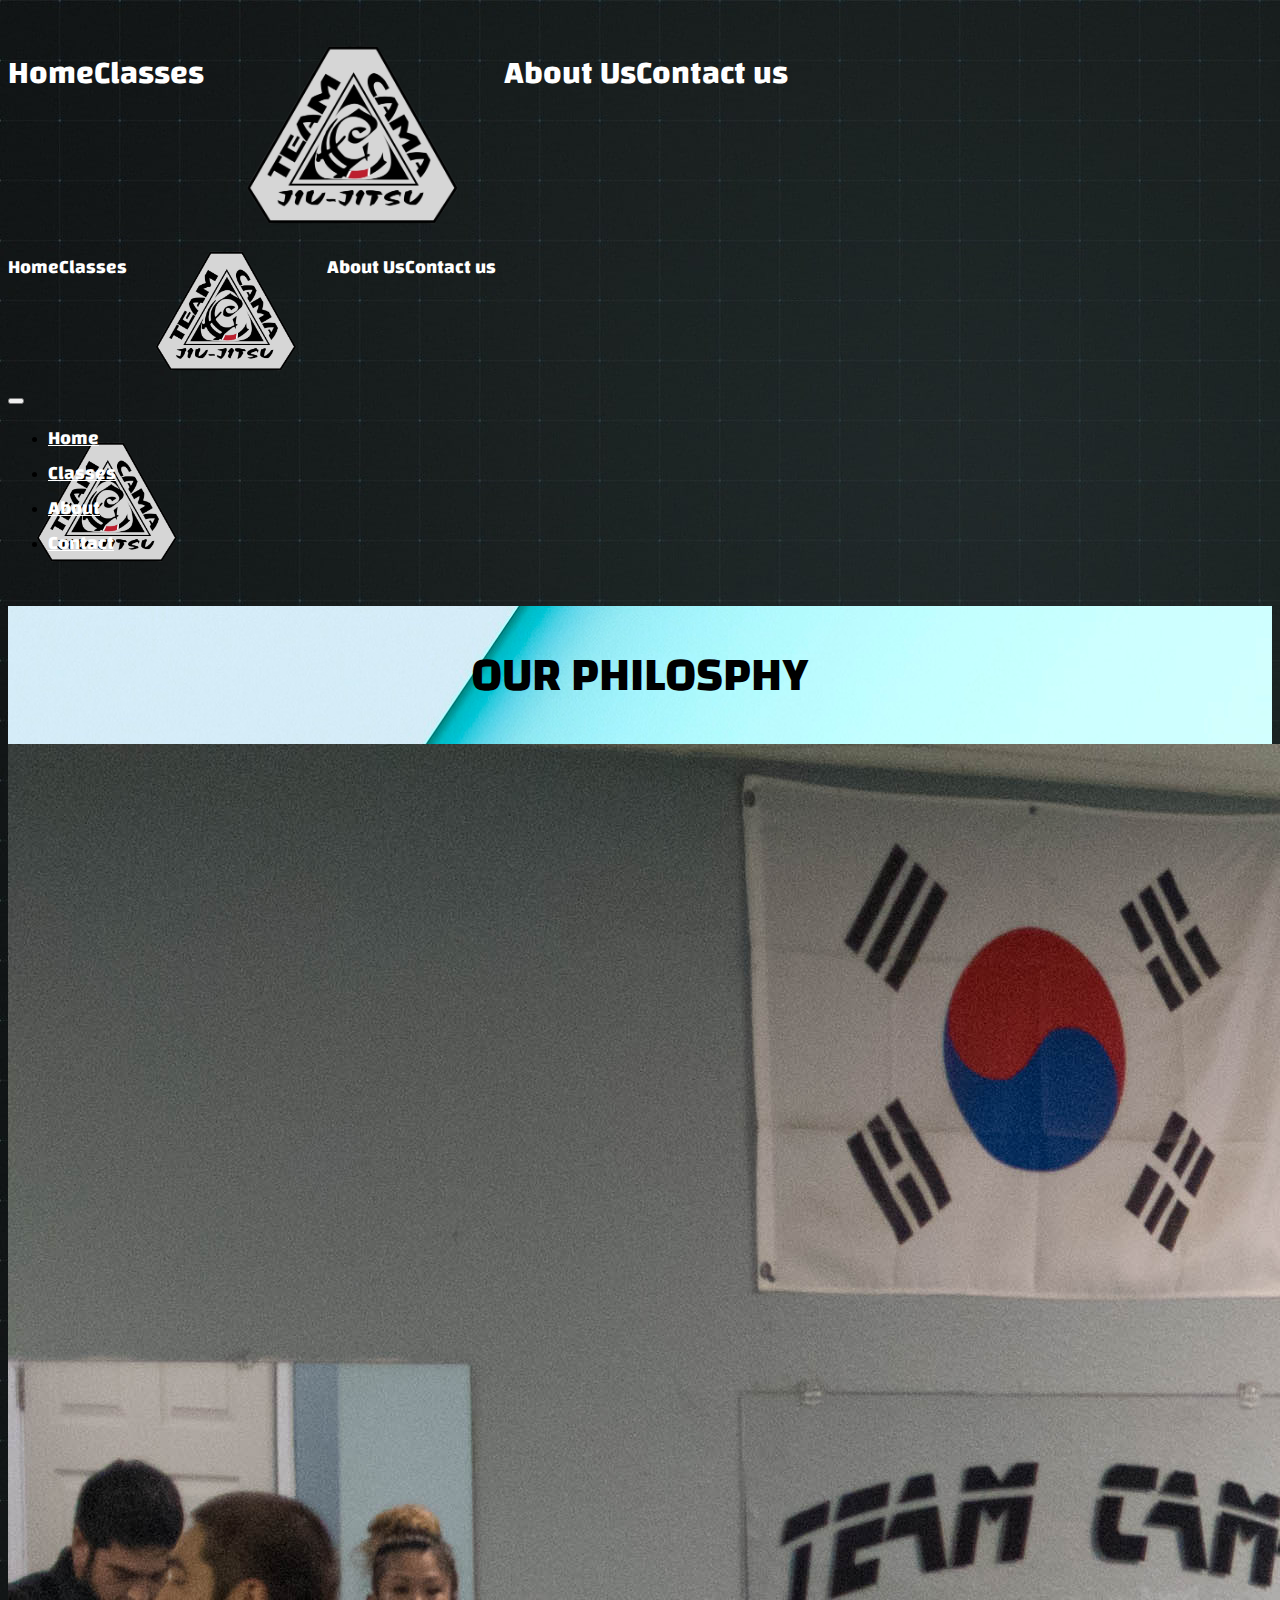
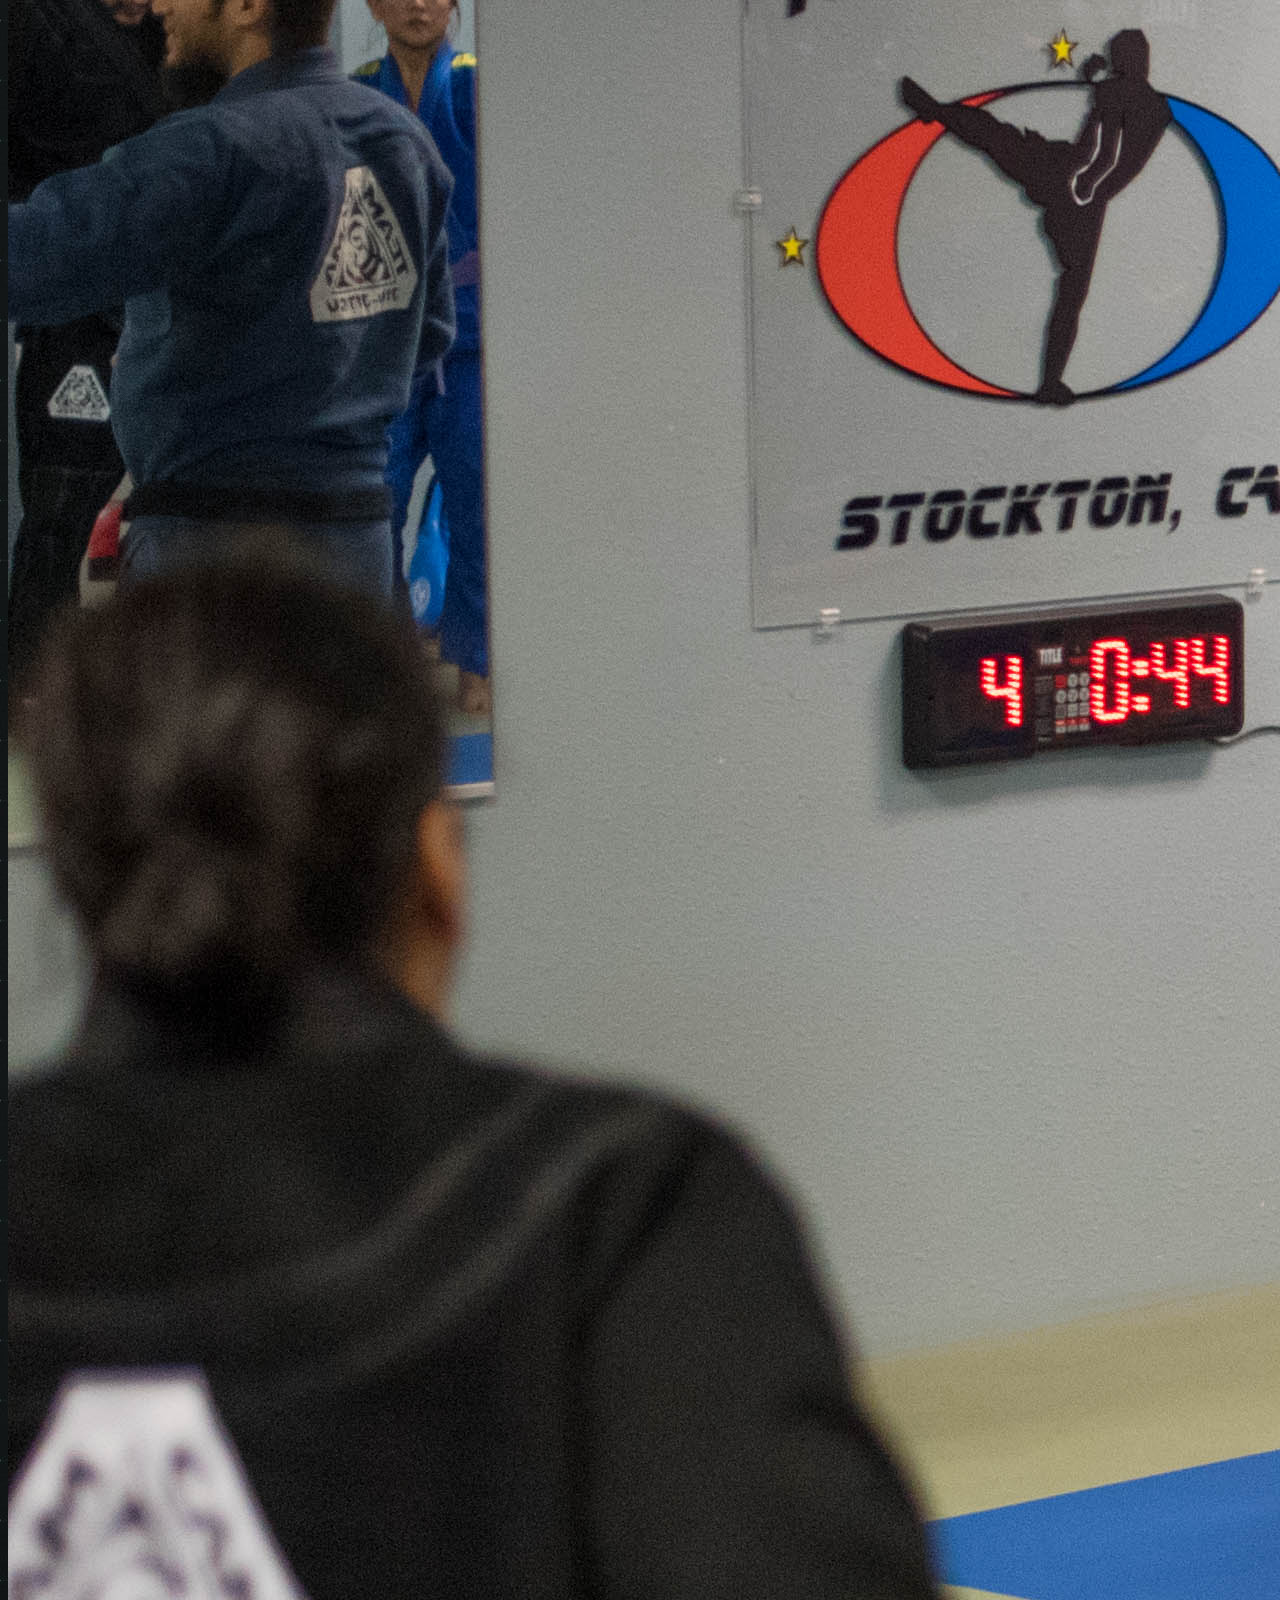
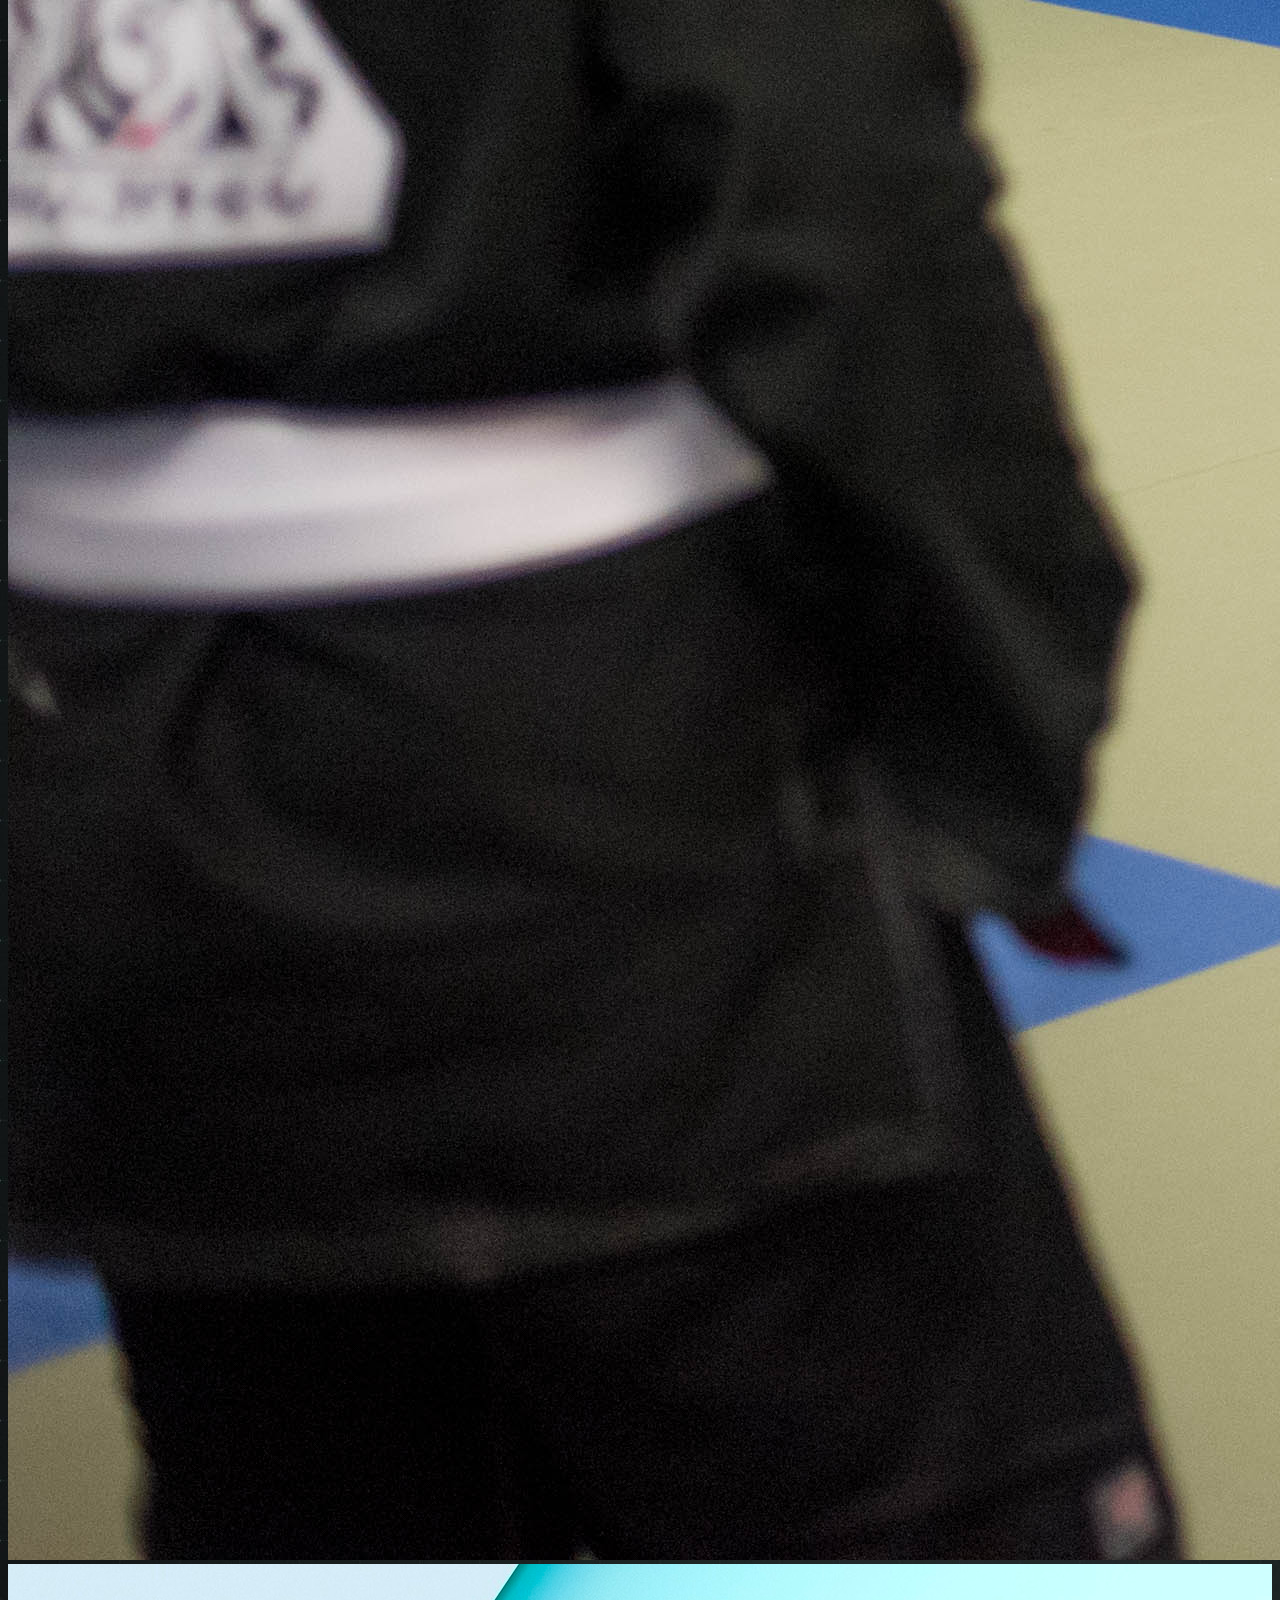
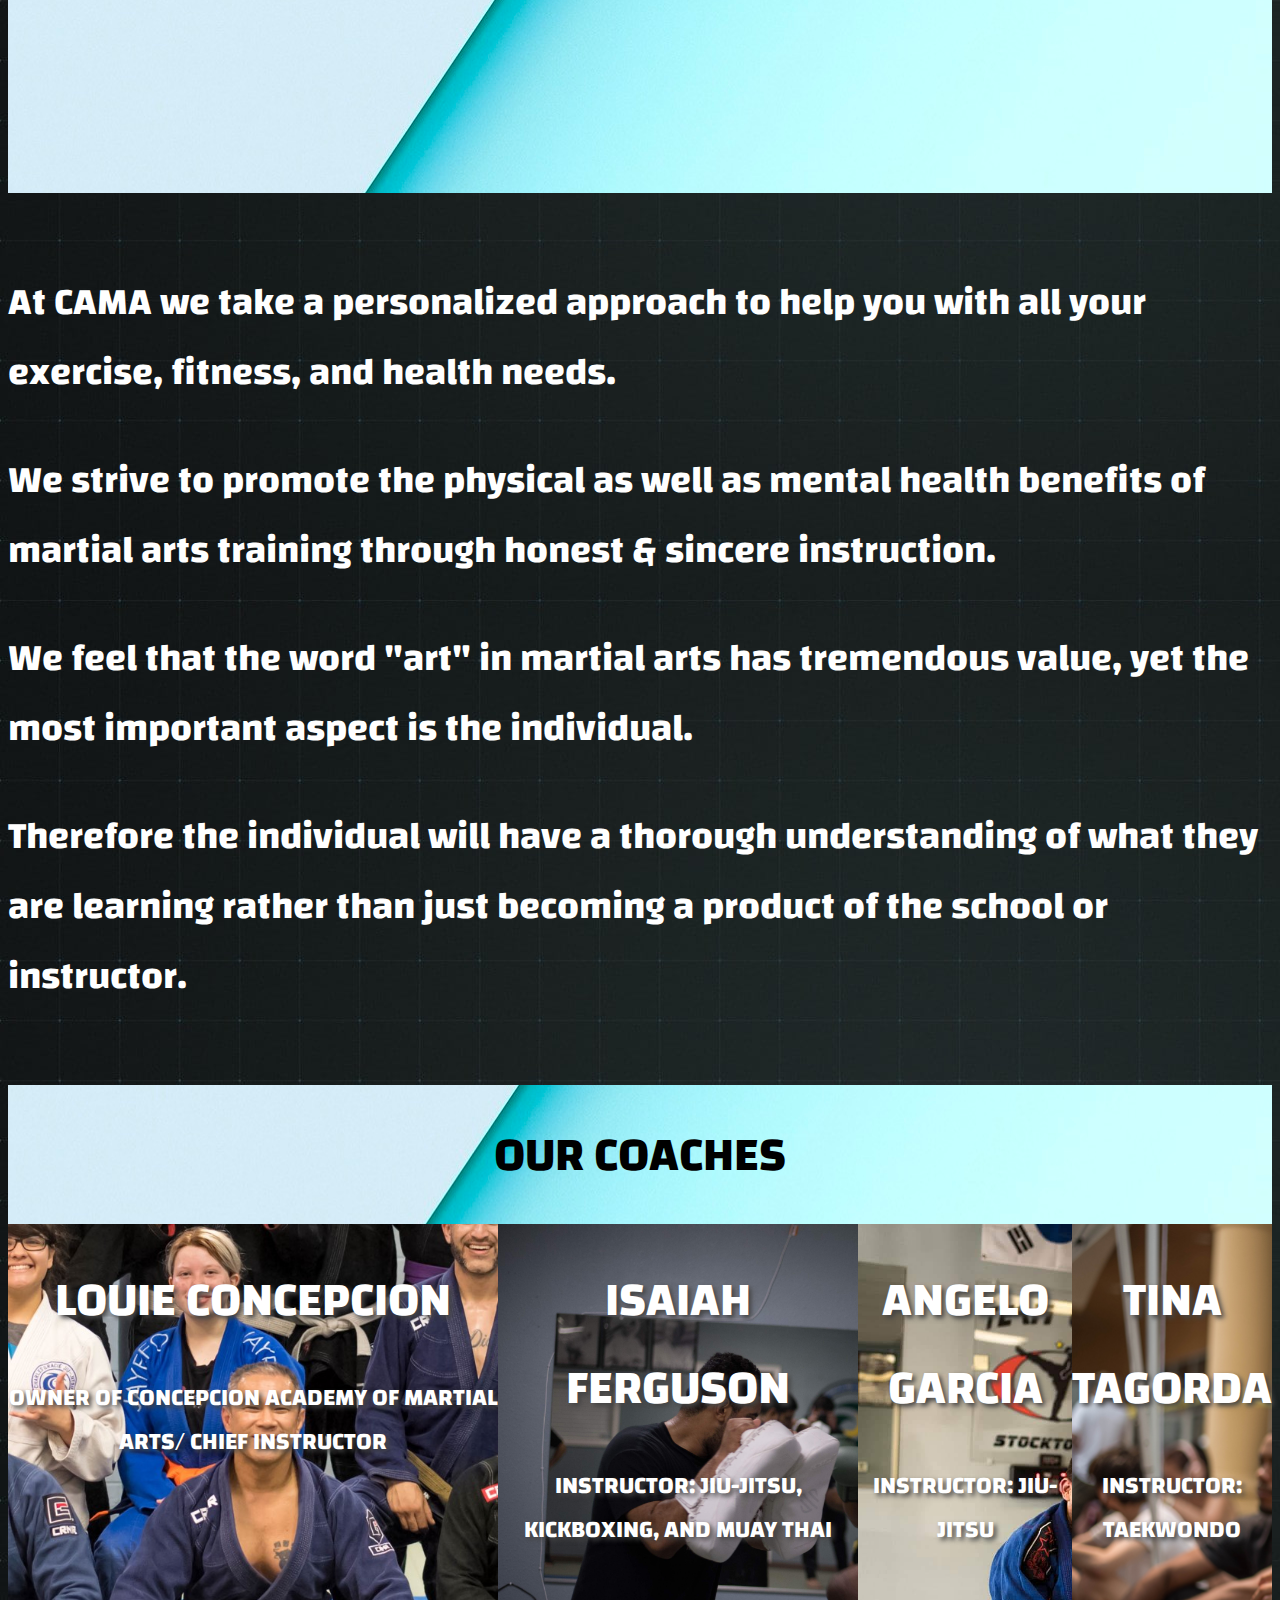
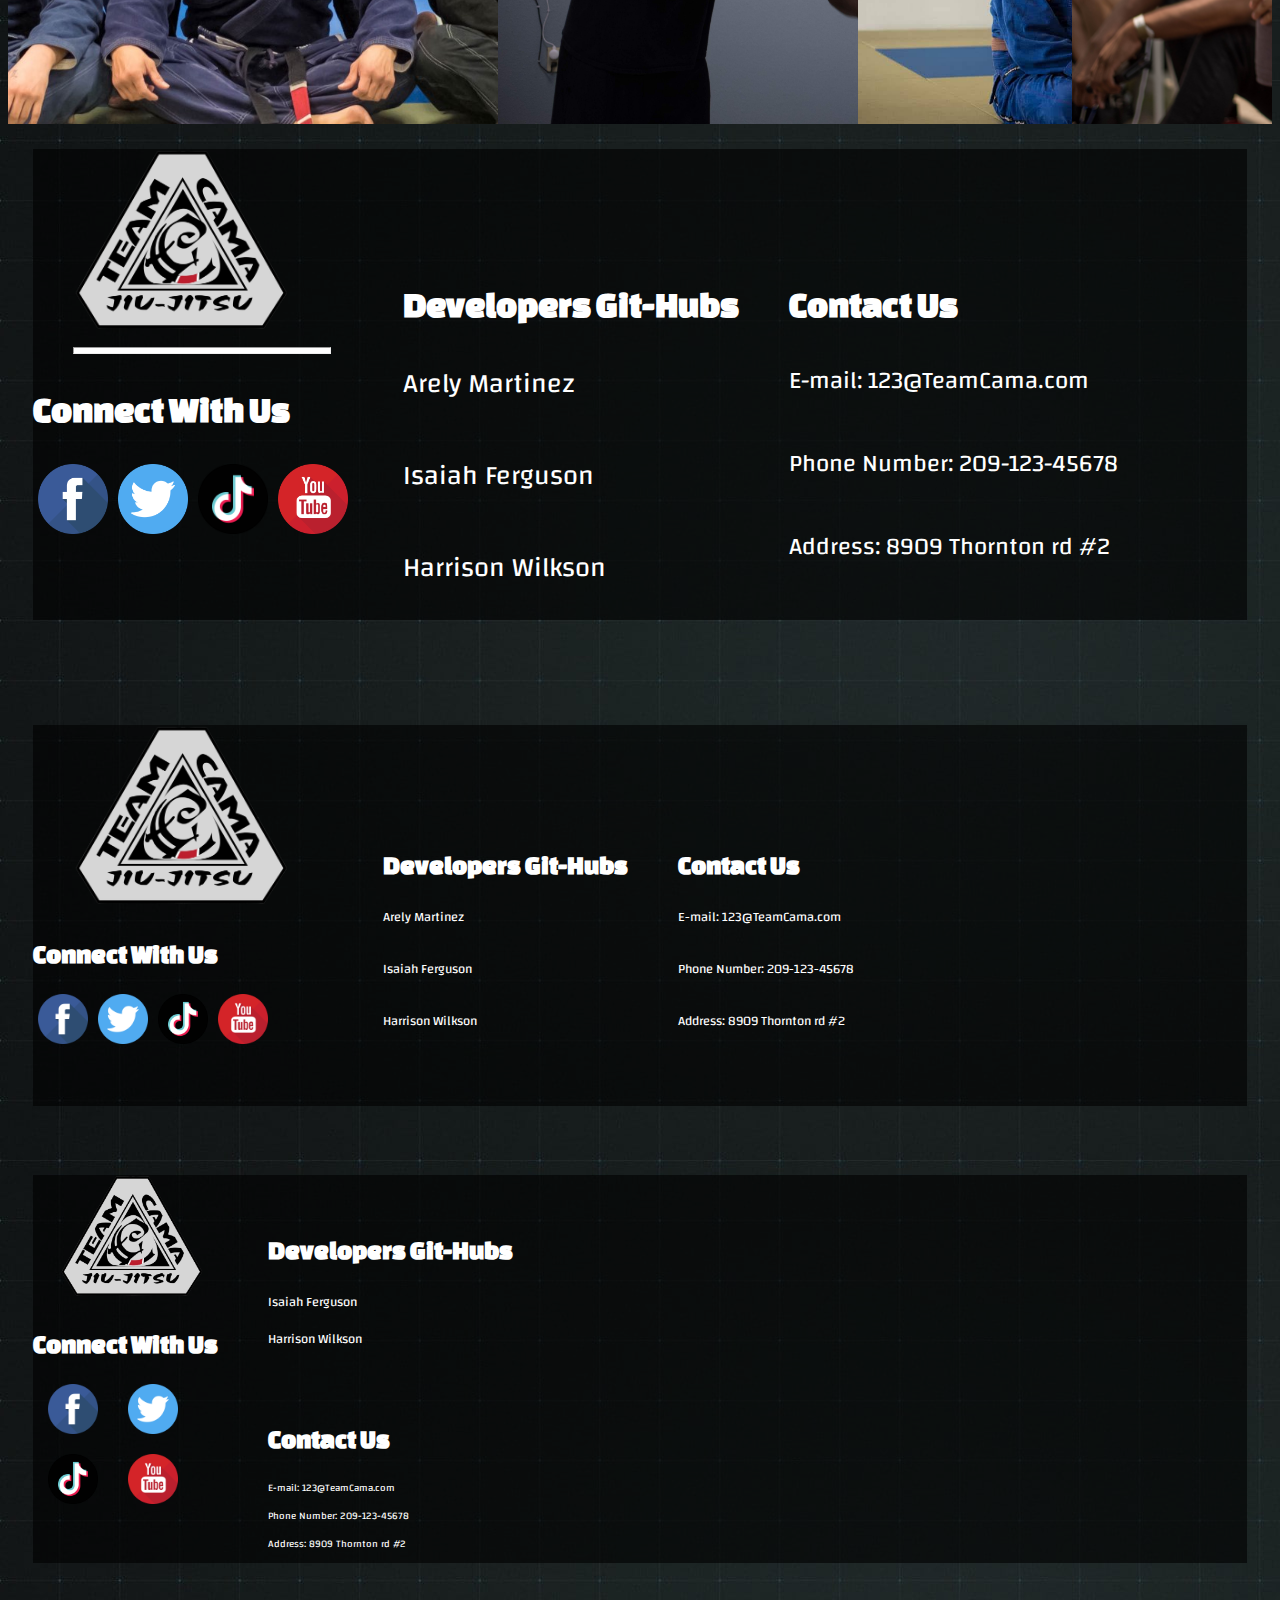
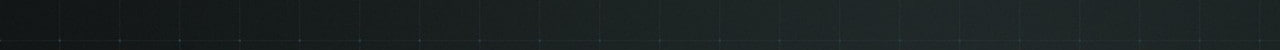
<file: pages/aboutus.html>
<!doctype html>
<html lang="en">

<head>
    <meta charset="utf-8">
    <meta name="viewport" content="width=device-width, initial-scale=1">
    <title>About us</title>
    <link rel="stylesheet" href="../css/style.css">
    <link href="https://cdn.jsdelivr.net/npm/bootstrap@5.2.3/dist/css/bootstrap.min.css" rel="stylesheet"
        integrity="sha384-rbsA2VBKQhggwzxH7pPCaAqO46MgnOM80zW1RWuH61DGLwZJEdK2Kadq2F9CUG65" crossorigin="anonymous">
</head>

<body>
    <!-- NAVBAR -->
    <!--This is the Header / Nav bar for Desktop-->
    <div>
        <br class="d-none d-sm-block">
        <br class="d-none d-sm-block">
    </div>
    <div class="container d-flex justify-content-center d-none d-xxl-block">
        <div class="row d-flex align-items-end NavFont container-fluid ">
            <div class="col-2 d-flex justify-content-center btn-primary hover"><a href="../index.html"
                    style="text-decoration:none; color: white;">Home</a></div>
            <div class="col-2 d-flex justify-content-center btn-primary hover"><a href="../pages/classes.html"
                    style="text-decoration:none; color: white;">Classes</a></div>
            <div class="col d-flex justify-content-center"><img class="Logo" src="../assets/my_project.png" alt="">
            </div>
            <div class="col-2 d-flex justify-content-center btn-primary hover"><a href="../pages/aboutus.html"
                    style="text-decoration:none; color: white;">About Us</a></div>
            <div class="col-2 d-flex justify-content-center btn-primary hover"><a href="../pages/contactus.html"
                    style="text-decoration:none; color: white;">Contact us</a></div>
        </div>
    </div>
    <!--This is the Header / Nav bar for Tablet-->
    <div class="container d-flex justify-content-center d-xxl-none d-xxl-block d-none d-sm-block">
        <div class="row d-flex align-items-end NavFontTablet container-fluid ">
            <div class="col-2 d-flex justify-content-center btn-primary hover"><a href="../index.html"
                    style="text-decoration:none; color: white;">Home</a></div>
            <div class="col-2 d-flex justify-content-center btn-primary hover"><a href="../pages/classes.html"
                    style="text-decoration:none; color: white;">Classes</a></div>
            <div class="col d-flex justify-content-center"><img style="height: 125px; width: 200px;" class="Logo"
                    src="../assets/my_project.png" alt="">
            </div>
            <div class="col-2 d-flex justify-content-center btn-primary hover"><a href="../pages/aboutus.html"
                    style="text-decoration:none; color: white;">About Us</a></div>
            <div class="col-2 d-flex justify-content-center btn-primary hover"><a href="../pages/contactus.html"
                    style="text-decoration:none; color: white;">Contact us</a></div>
        </div>
    </div>
    <!--MOBILE NAV BAR-->
    <div style="position:absolute; height: 55px;" class="container SolidBlack d-block d-sm-none"></div>
    <div class="d-flex justify-content-end ">

        <nav style="position:absolute;" class="navbar navbar-expand-lg d-block d-sm-none">
            <div class="container-fluid ">
                <a class="navbar-brand" href="#"></a>
                <button class="navbar-toggler" type="button" data-bs-toggle="collapse" data-bs-target="#navbarNav"
                    aria-controls="navbarNav" aria-expanded="false" aria-label="Toggle navigation">
                    <span class="navbar-toggler-icon bg-light"></span>
                </button>
                <div class="collapse navbar-collapse " id="navbarNav">
                    <div class="d-flex justify-content-end">
                        <ul class="navbar-nav ">
                            <li class="nav-item">
                                <a class="nav-link NavFontTablet" aria-current="page" href="../index.html">Home</a>
                            </li>
                            <li class="nav-item">
                                <a class="nav-link NavFontTablet" href="../pages/classes.html">Classes</a>
                            </li>
                            <li class="nav-item">
                                <a class="nav-link NavFontTablet" href="../pages/aboutus.html">About</a>
                            </li>
                            <li class="nav-item">
                                <a class="nav-link NavFontTablet" href="../pages/contactus.html">Contact</a>
                            </li>
                    </div>
                    </ul>
                </div>
            </div>
        </nav>
    </div>

    <br class="d-block d-sm-none">
    <br class="d-block d-sm-none">
    <br class="d-block d-sm-none">
    <div class="col d-flex justify-content-beginning d-block d-sm-none"><img
            style="height: 125px; width: 200px; position: static" class="Logo" src="../assets/my_project.png" alt="">
    </div>
    <div>
        <br>
        <br>
    </div>
    <!-- OUR PHILOSPHY BOX AND PICTURE -->
    <div class="container" id="parent" style="padding: 0;">
        <h1 class="centered">OUR PHILOSPHY</h1>
        <img id="PhilosphyPicture" class="img-fluid" src="../assets/DCS_3466.jpg" alt="">
        <div class="centered">
            <h1 id="space"></h1> <!-- blank h1 tag used to create a 167px border underneath -->
        </div>
    </div>
    <!-- break div IGNORE -->
    <div>
        <br>
        <br>
    </div>
    <!-- Philosophy paragraphs below picture -->
    <div class="container">
        <p id="OurPhilosophyP">At CAMA we take a personalized approach to help you with all your exercise, fitness, and
            health needs.</h4>
        <p id="OurPhilosophyP">We strive to promote the physical as well as mental health benefits of martial arts
            training through honest & sincere instruction.</p>
        <p id="OurPhilosophyP">We feel that the word "art" in martial arts has tremendous value, yet the most important
            aspect is the individual.</p>
        <p id="OurPhilosophyP">Therefore the individual will have a thorough understanding of what they are learning
            rather than just becoming a product of the school or instructor.</p>
    </div>
    <div>
        <br>
        <br>
    </div>
    <!-- "Our coaches" below -->
    <div class="container">
        <h1 class="centered">OUR COACHES</h1>

        <!-- Coach Images w/ captions -->
        <!-- < class="row container">
            <div class="col-3">
                <p id="CoachCAMA">LOUIE CONCEPCION</p>
            </div>
            <div class="col-3"
            <p id="CoachIsaiah">ISAHIAH FERGUSON</p>
        </div>

            <div class="col-3">
                <p id="CoachAngelo">ANGELO GARCIA</p>
            </div>
            <div class="col-3">
                <p id="CoachTina">TINA TAGORDA</p>
            </div>
            
        </div> -->

        <div class="row container" style="padding: 0; margin: 0;">
            <div class="col-3 img-fluid" id="CoachCAMA" style="height: 500px;">
                <h1>LOUIE CONCEPCION</h1>
                <p>OWNER OF CONCEPCION ACADEMY OF MARTIAL ARTS/ CHIEF INSTRUCTOR</p>
            </div>
            <div class="col-3 img-fluid" id="CoachIsaiah">
                <h1>ISAIAH FERGUSON</h1>
                <p>INSTRUCTOR: JIU-JITSU, KICKBOXING, AND MUAY THAI</p>
            </div>
            <div class="col-3 img-fluid" id="CoachAngelo">
                <h1>ANGELO GARCIA</h1>
                <p>INSTRUCTOR: JIU-JITSU</p>
            </div>
            <div class="col-3 img-fluid" id="CoachTina" style="padding: 0;">
                <h1>TINA TAGORDA</h1>
                <p>INSTRUCTOR: TAEKWONDO</p>

            </div>
        </div>



    </div>
    <!-- FOOTER -->
    <!--Desktop Footer-->
    <div class="d-flex justify-content-center d-none d-xxl-block ">
        <div class=" footer container-fluid">
            <div class=" footer-contnet">
                <div class="row">
                    <div class="col-4">
                        <div class="d-flex justify-content-center">
                            <img class=" Logo" src="../assets/my_project.png" alt="">
                        </div>
                        <hr>
                        <div class="d-flex justify-content-center">
                            <h3 class="ChangaReg footerText">Connect With Us</h3>
                        </div>
                        <div class="d-flex justify-content-center">
                            <div class="Social">
                                <li style="padding: 0px 5px 10px 5px;"><a href="#"><img src="../assets/facebook.png"
                                            style="height: 70px;" alt=""></a></li>
                                <li style="padding: 0px 5px 10px 5px;"><a href="#"><img src="../assets/twitter (1).png"
                                            style="height: 70px;" alt=""></a></li>
                                <li style="padding: 0px 5px 10px 5px;"><a href="#"><img src="../assets/Tiktok.png"
                                            style="height: 70px;" alt=""></a></li>
                                <li style="padding: 0px 5px 10px 5px;"><a href="#"><img src="../assets/youtube.png"
                                            style="height: 70px;" alt=""></a></li>
                            </div>
                        </div>
                    </div>
                    <div class="col-4">
                        <div class="align-text-center ChangaReg" style="padding-left: 50px;">
                            <div>
                                <h3 class="footerText" style="padding-top: 100px;">Developers Git-Hubs</h3>
                            </div>
                            <div>
                                <p>Arely Martinez</p>
                                <p style="padding: 15px 0;">Isaiah Ferguson</p>
                                <p>Harrison Wilkson</p>
                            </div>
                        </div>
                    </div>
                    <div class="col-4">
                        <div class="align-text-center ChangaReg" style="padding-left: 50px;">
                            <div>
                                <h3 class="footerText" style="padding-top: 100px;">Contact Us</h3>
                            </div>
                            <div class="FooterText2">
                                <p>E-mail: 123@TeamCama.com</p>
                                <p style="padding: 15px 0;">Phone Number: 209-123-45678</p>
                                <p>Address: 8909 Thornton rd #2</p>
                            </div>
                        </div>
                    </div>
                </div>
            </div>
        </div>
        <br>
    </div>
    <br>
    <br>
    <!--Tablet Footer-->
    <div class="d-flex justify-content-center d-none d-sm-block d-xxl-none .d-xxl-block">
        <div class=" footer container-fluid">
            <div class=" footer-contnet">
                <div class="row">
                    <div class="col-4">
                        <div class="d-flex justify-content-center">
                            <img class=" Logo" src="../assets/my_project.png" alt="">
                        </div>
                        <div class="d-flex justify-content-center">
                            <h3 class="ChangaReg footerTextMobile">Connect With Us</h3>
                        </div>
                        <div class="d-flex justify-content-center">
                            <div class="Social">
                                <li style="padding: 0px 5px 10px 5px;"><a href="#"><img src="../assets/facebook.png"
                                            style="height: 50px;" alt=""></a></li>
                                <li style="padding: 0px 5px 10px 5px;"><a href="#"><img src="../assets/twitter (1).png"
                                            style="height: 50px;" alt=""></a></li>
                                <li style="padding: 0px 5px 10px 5px;"><a href="#"><img src="../assets/Tiktok.png"
                                            style="height: 50px;" alt=""></a></li>
                                <li style="padding: 0px 5px 10px 5px;"><a href="#"><img src="../assets/youtube.png"
                                            style="height: 50px;" alt=""></a></li>
                            </div>
                        </div>
                    </div>
                    <div class="col-4">
                        <div class="align-text-center ChangaRegMobile" style="padding-left: 50px;">
                            <div>
                                <h3 class="footerTextMobile" style="padding-top: 100px;">Developers Git-Hubs</h3>
                            </div>
                            <div>
                                <p>Arely Martinez</p>
                                <p style="padding: 15px 0;">Isaiah Ferguson</p>
                                <p>Harrison Wilkson</p>
                            </div>
                        </div>
                    </div>
                    <div class="col-4">
                        <div class="align-text-center ChangaRegMobile" style="padding-left: 50px;">
                            <div>
                                <h3 class="footerTextMobile" style="padding-top: 100px;">Contact Us</h3>
                            </div>
                            <div class="ChangaRegMobile">
                                <p>E-mail: 123@TeamCama.com</p>
                                <p style="padding: 15px 0;">Phone Number: 209-123-45678</p>
                                <p>Address: 8909 Thornton rd #2</p>
                            </div>
                        </div>
                    </div>
                </div>
            </div>
        </div>
        <br>
    </div>
    <!--Mobile Footer-->
    <div class="d-flex justify-content-center d-block d-sm-none">
        <div class=" footer container-fluid">
            <div class=" footer-contnet">
                <div class="row">
                    <div class="col-5">
                        <div class="d-flex justify-content-center">
                            <img style="height: 125px; width: 200px;" class="Logo" src="../assets/my_project.png"
                                alt="">
                        </div>
                        <div class="d-flex justify-content-center">
                            <h3 class="ChangaReg footerTextMobile badge text-wrap">Connect With Us</h3>
                        </div>
                        <div class="d-flex justify-content-center">
                            <div class="SocialMobile">
                                <li style="padding: 0px 15px 0 15px;"><a href="#"><img src="../assets/facebook.png"
                                            style="height: 50px;" alt=""></a></li>
                                <li style="padding: 0px 15px 0 15px;"><a href="#"><img src="../assets/twitter (1).png"
                                            style="height: 50px;" alt=""></a></li>
                            </div>
                        </div>
                        <div class="d-flex justify-content-center">
                            <div class="SocialMobile">
                                <li style="padding: 0px 15px 0 15px;"><a href="#"><img src="../assets/Tiktok.png"
                                            style="height: 50px;" alt=""></a></li>
                                <li style="padding: 0px 15px 0 15px;"><a href="#"><img src="../assets/youtube.png"
                                            style="height: 50px;" alt=""></a></li>
                            </div>
                        </div>
                    </div>
                    <div class="col-7">
                        <div class="align-text-center ChangaRegMobile" style="padding-left: 35px; padding-top: 35px;">
                            <div>
                                <h3 class="footerTextMobile">Developers Git-Hubs</h3>
                            </div>
                            <div>
                                <p>Isaiah Ferguson</p>
                                <p>Harrison Wilkson</p>
                            </div>
                        </div>
                        <div class="align-text-center ChangaRegMobile" style="padding-left: 35px; padding-top: 35px;">
                            <div>
                                <h3 class="footerTextMobile">Contact Us</h3>
                            </div>
                            <div class="ChangaRegtablet ">
                                <p>E-mail: 123@TeamCama.com</p>
                                <p>Phone Number: 209-123-45678</p>
                                <p>Address: 8909 Thornton rd #2</p>
                            </div>
                        </div>
                    </div>
                </div>
            </div>
        </div>
        <br>
    </div>
    <br>
    <br>

    <!-- To the top Button -->
    <button onclick="topFunction()" id="myBtn" title="Go to top"><img height="30" src="../assets/up.png"
            alt=""></button>
    <script src="../scripts/app.js"></script>
    <script src="https://cdn.jsdelivr.net/npm/bootstrap@5.2.3/dist/js/bootstrap.bundle.min.js"
        integrity="sha384-kenU1KFdBIe4zVF0s0G1M5b4hcpxyD9F7jL+jjXkk+Q2h455rYXK/7HAuoJl+0I4"
        crossorigin="anonymous"></script>
</body>

</html>
</file>
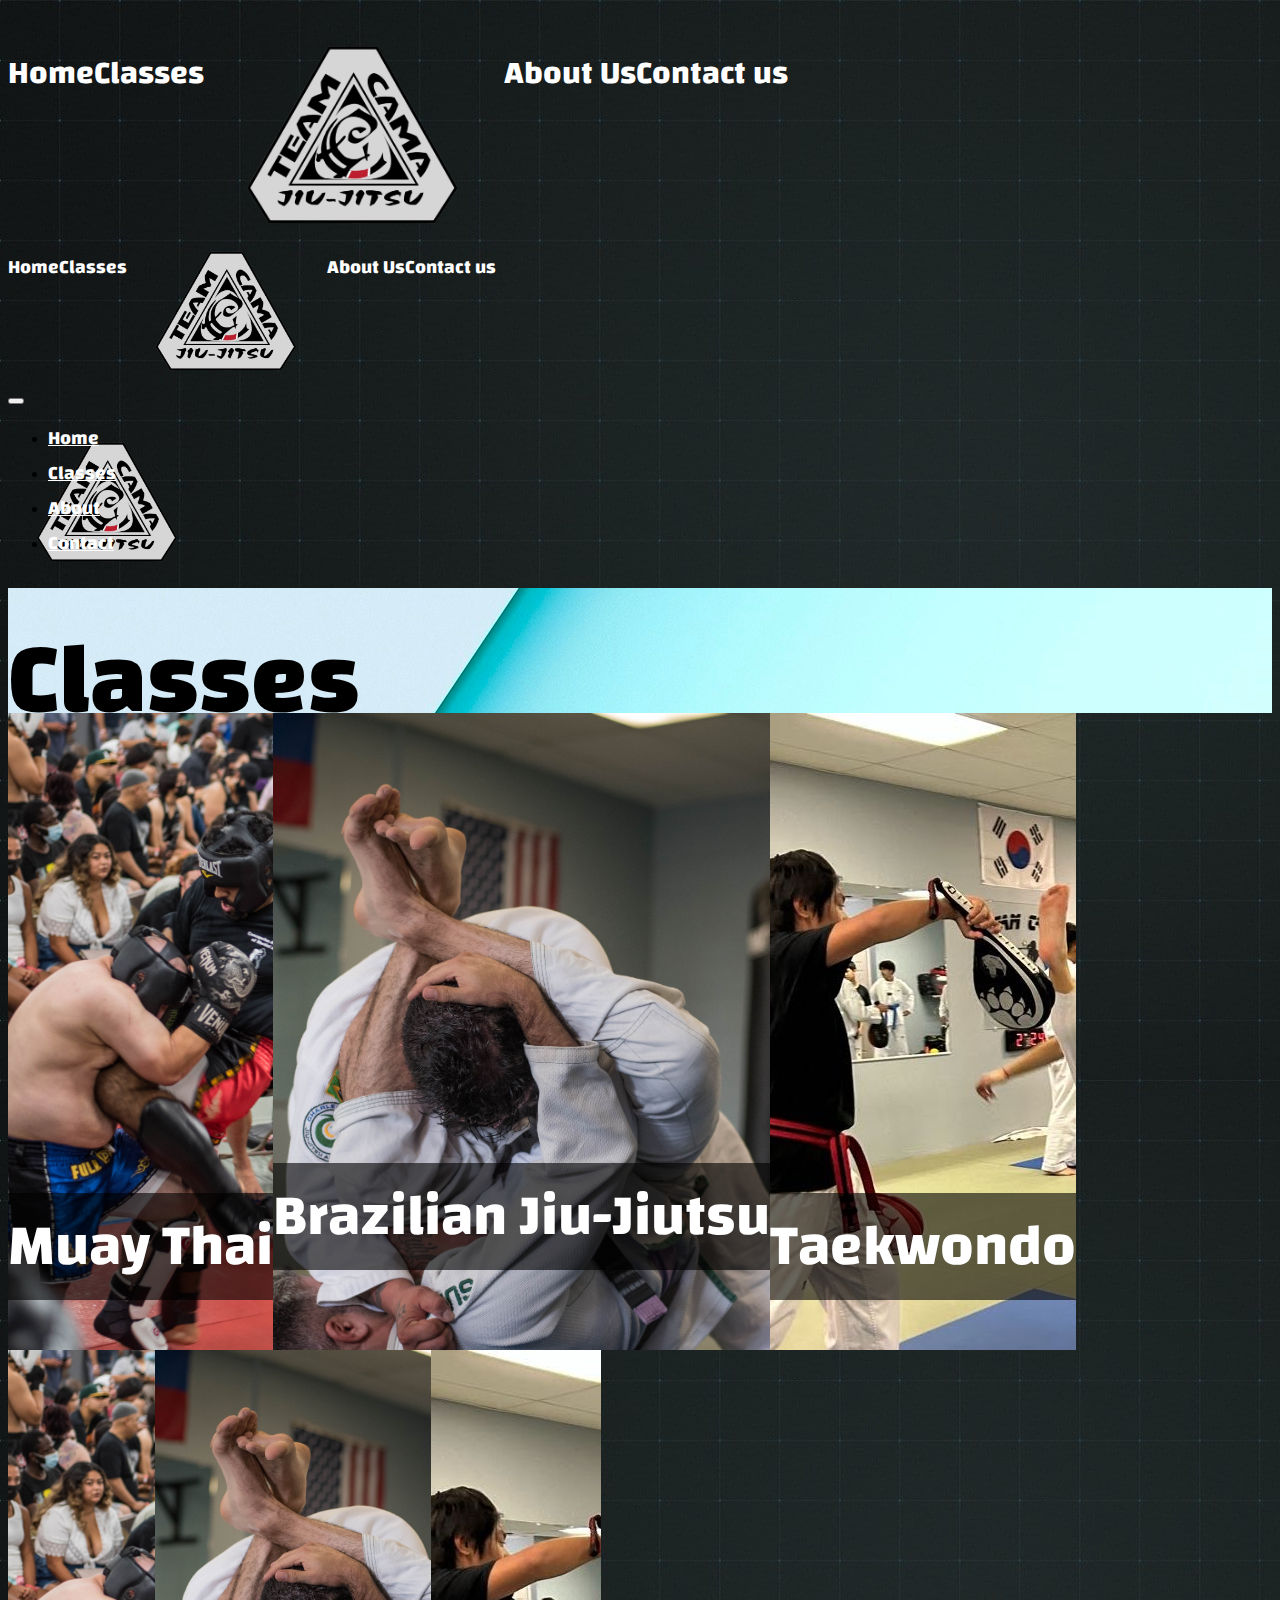
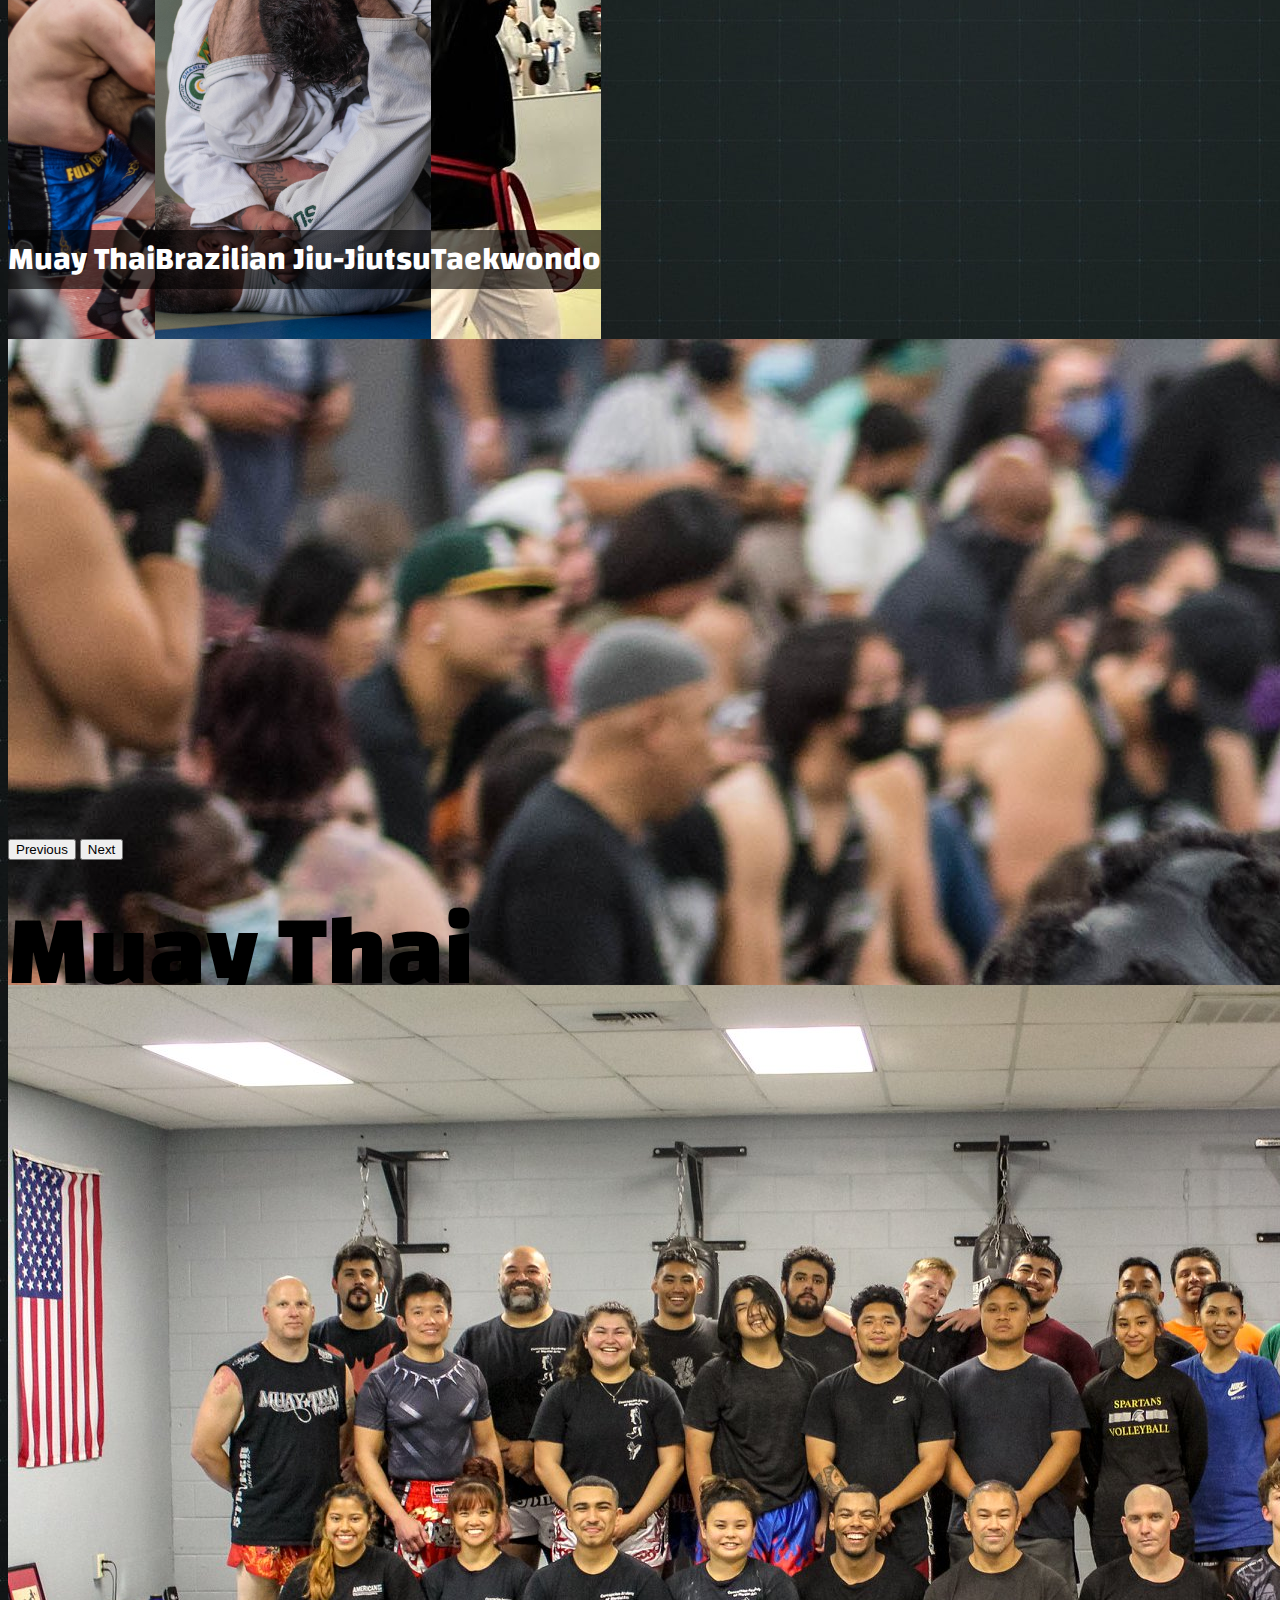
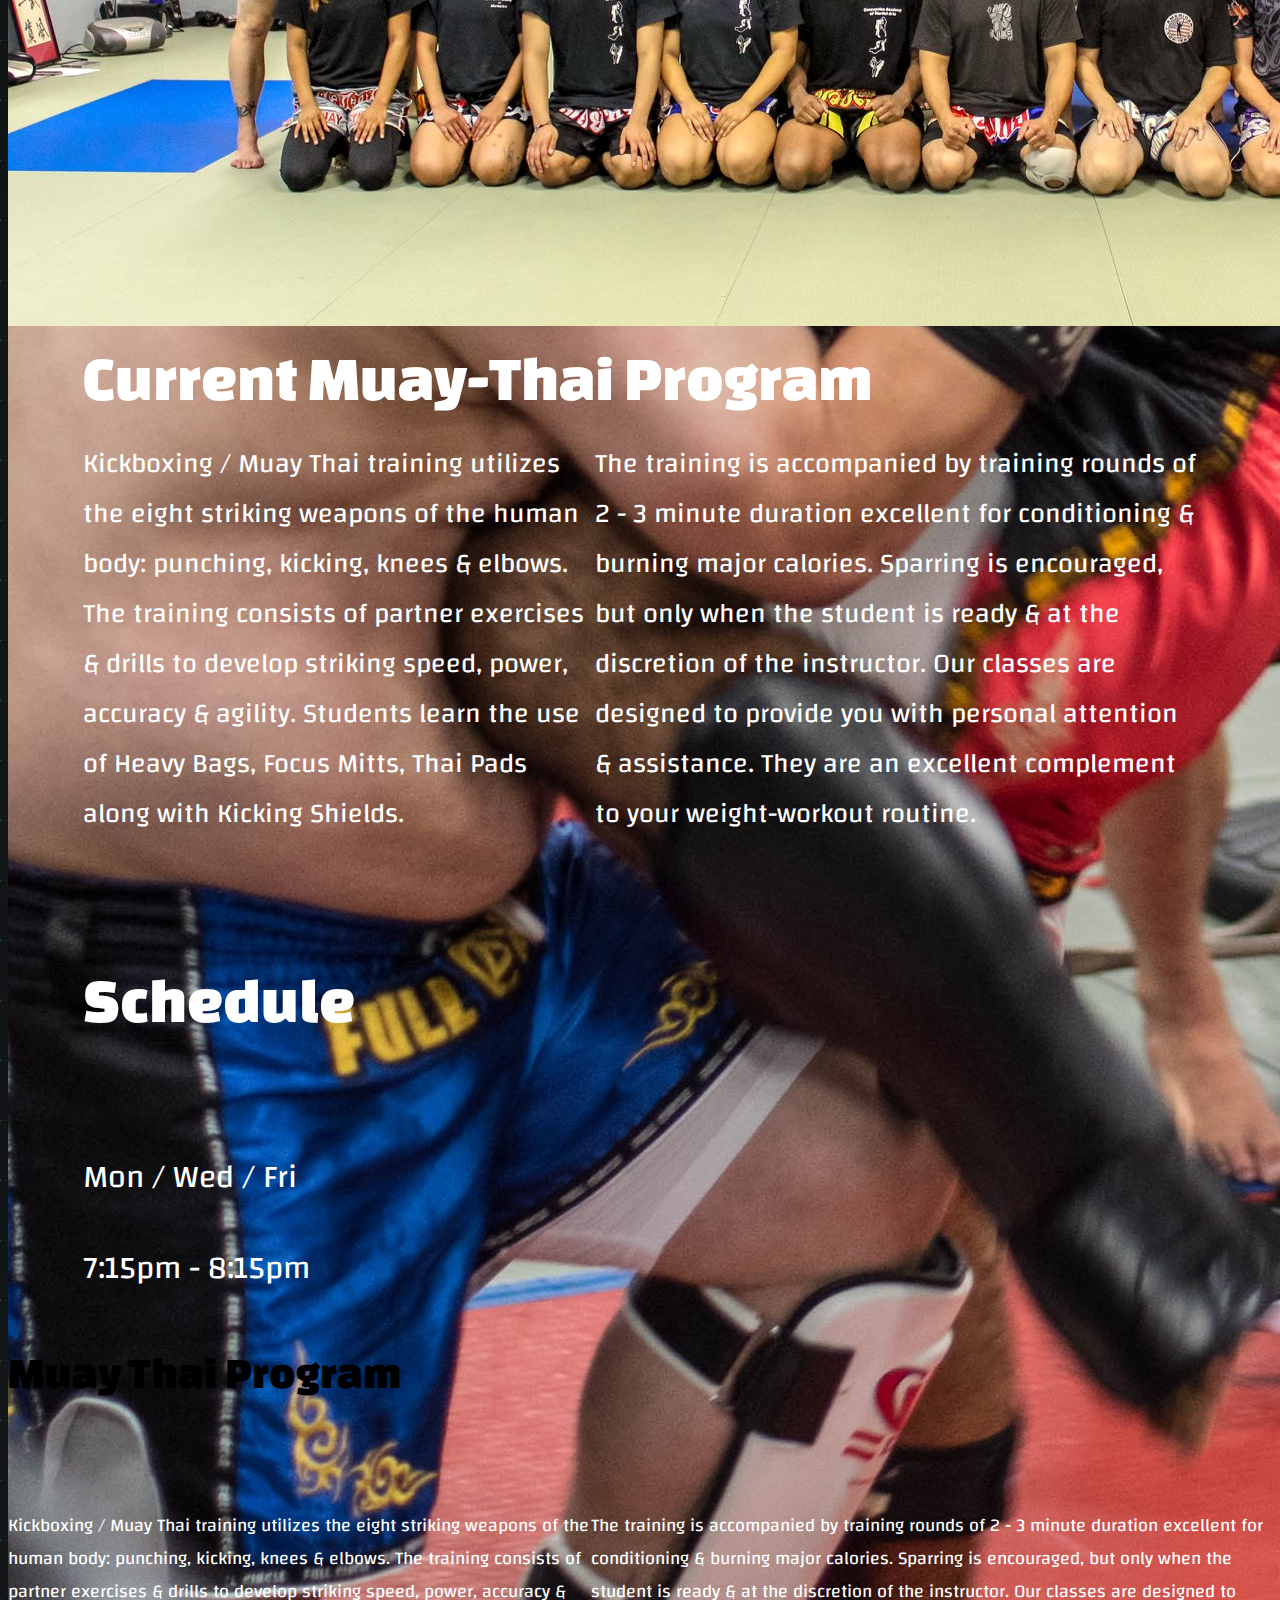
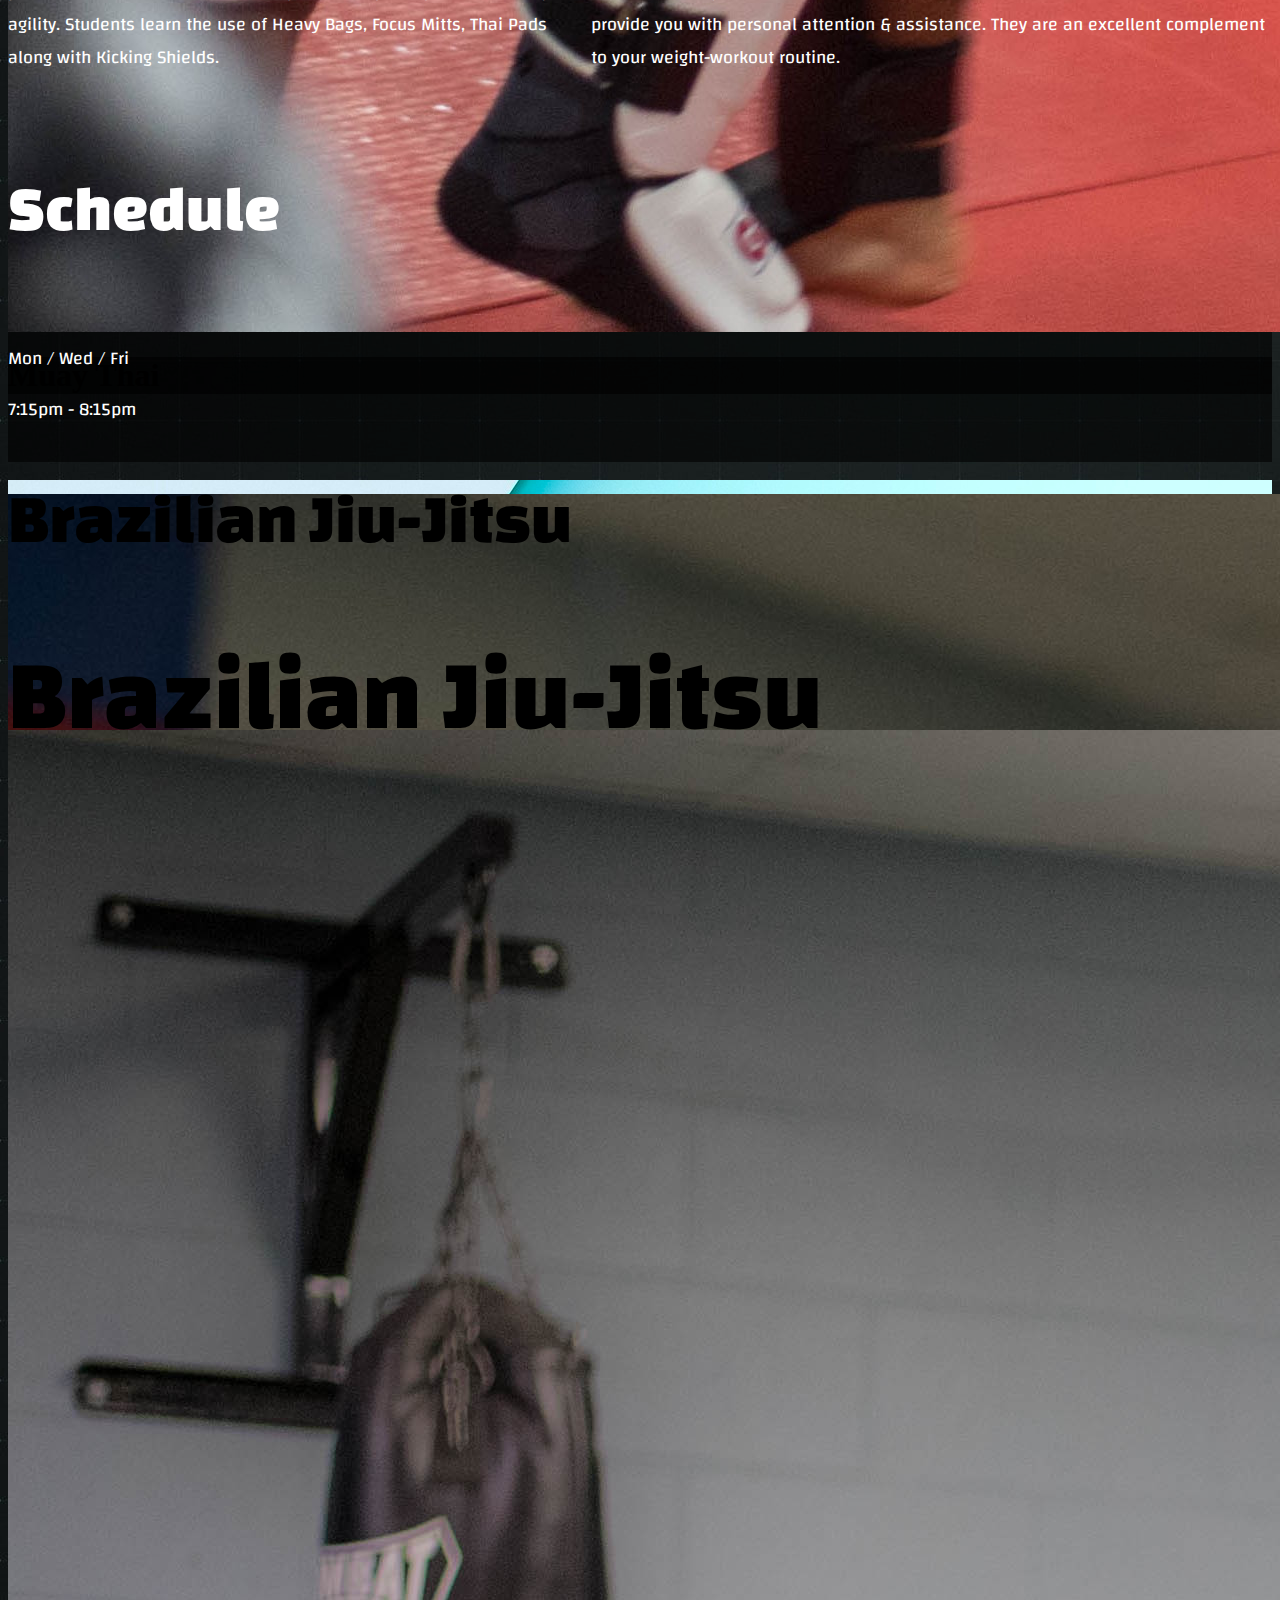
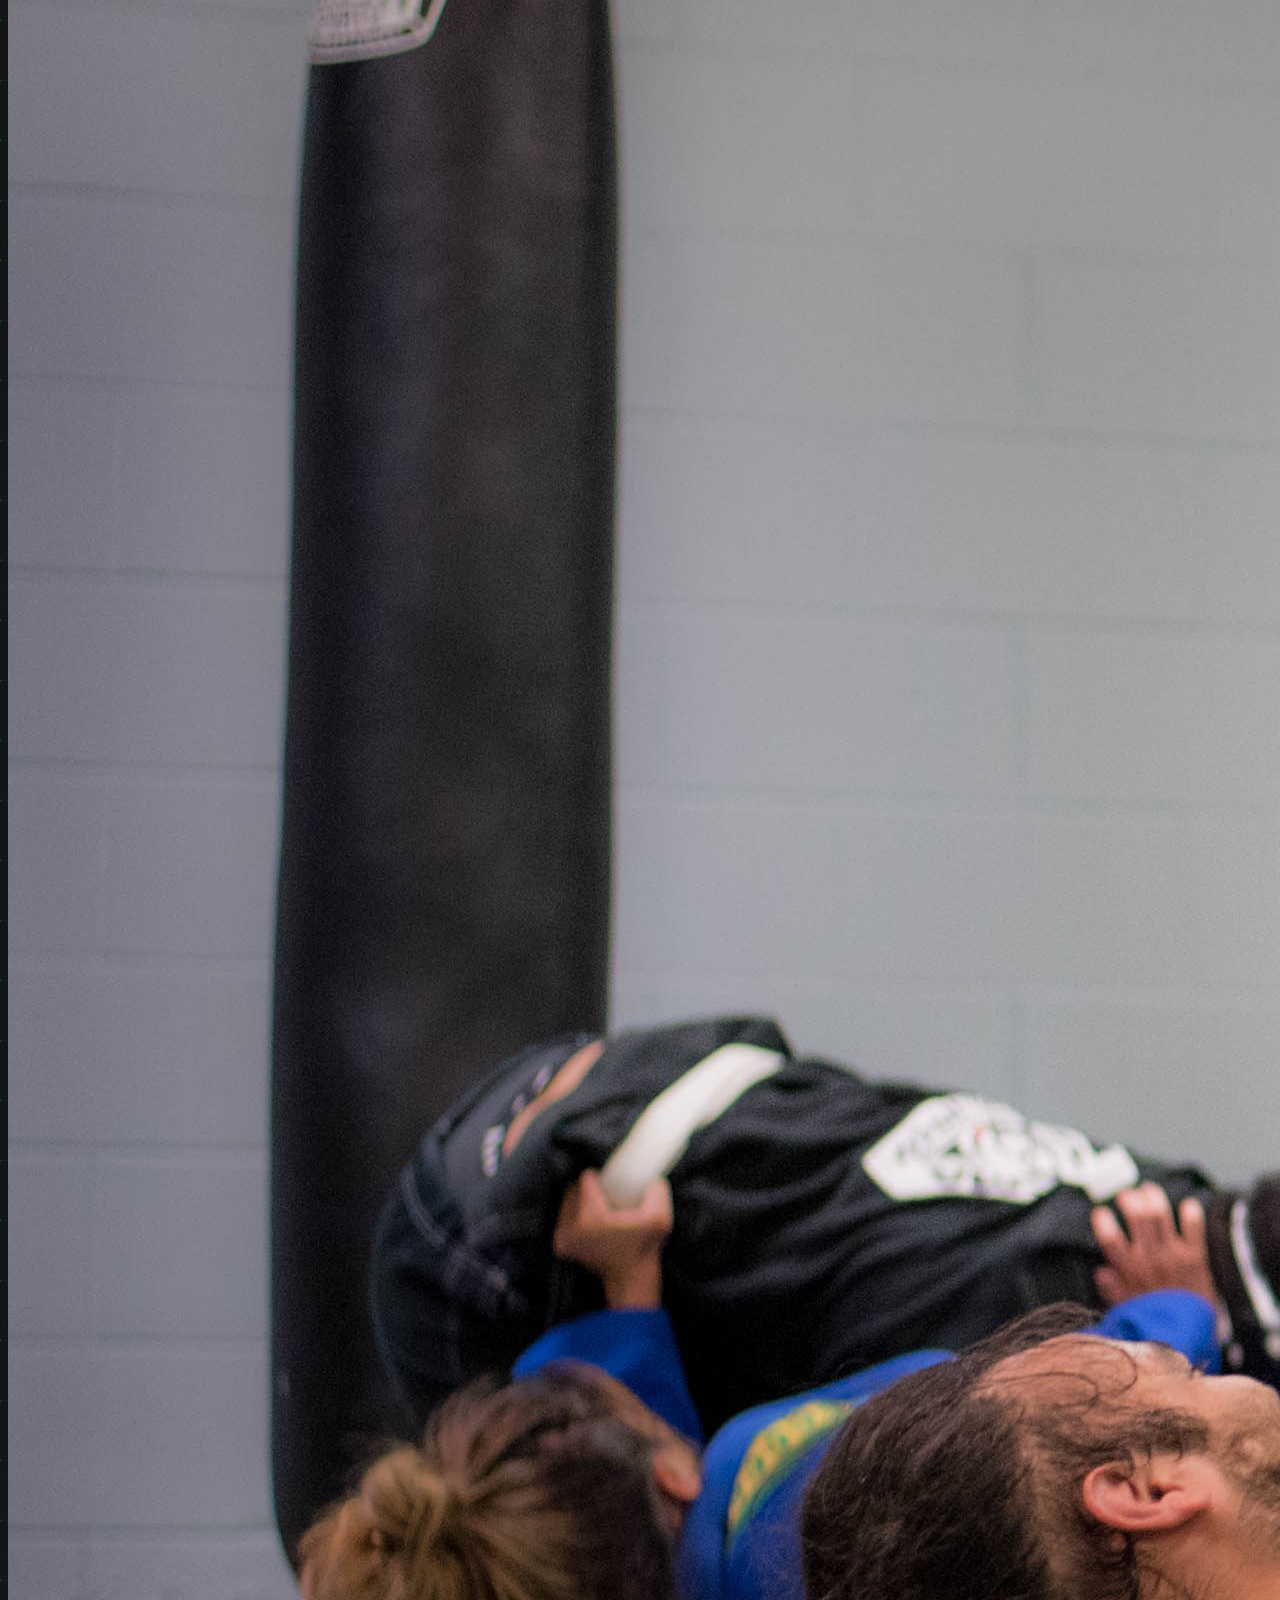
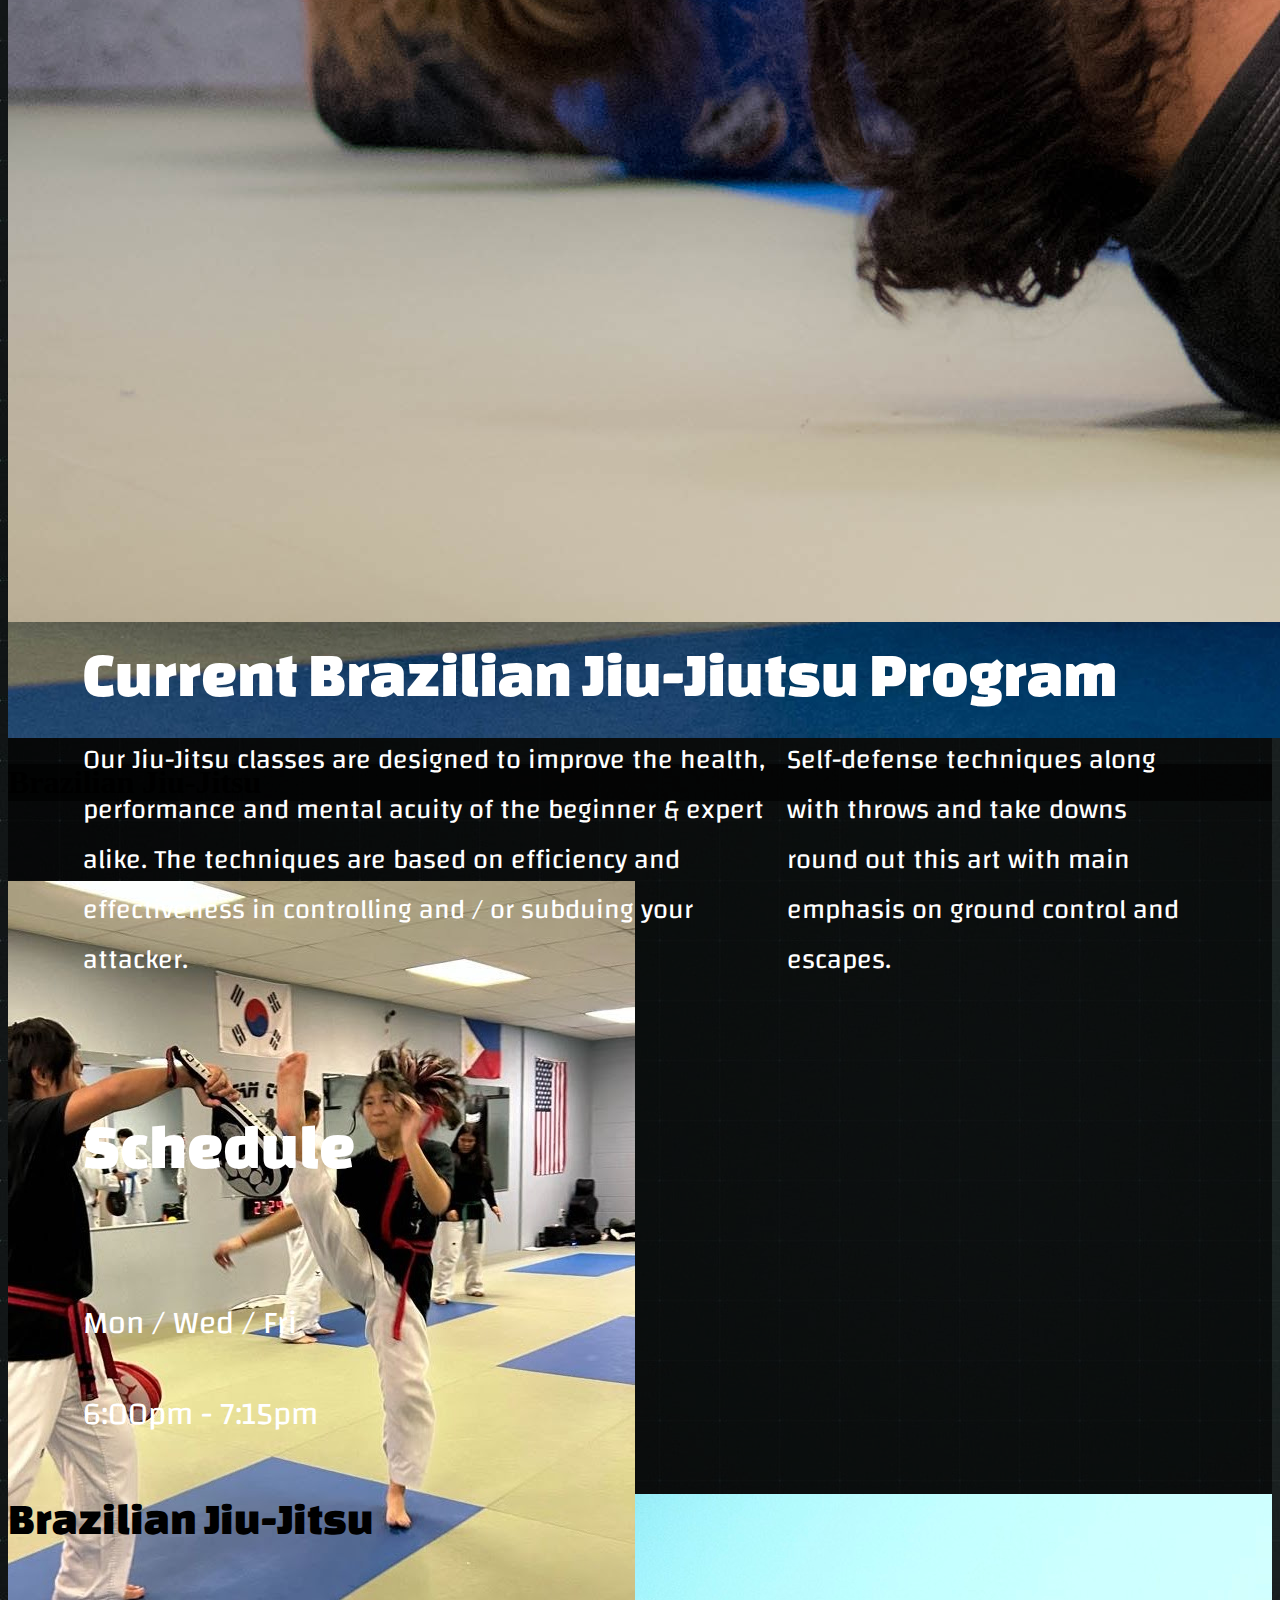
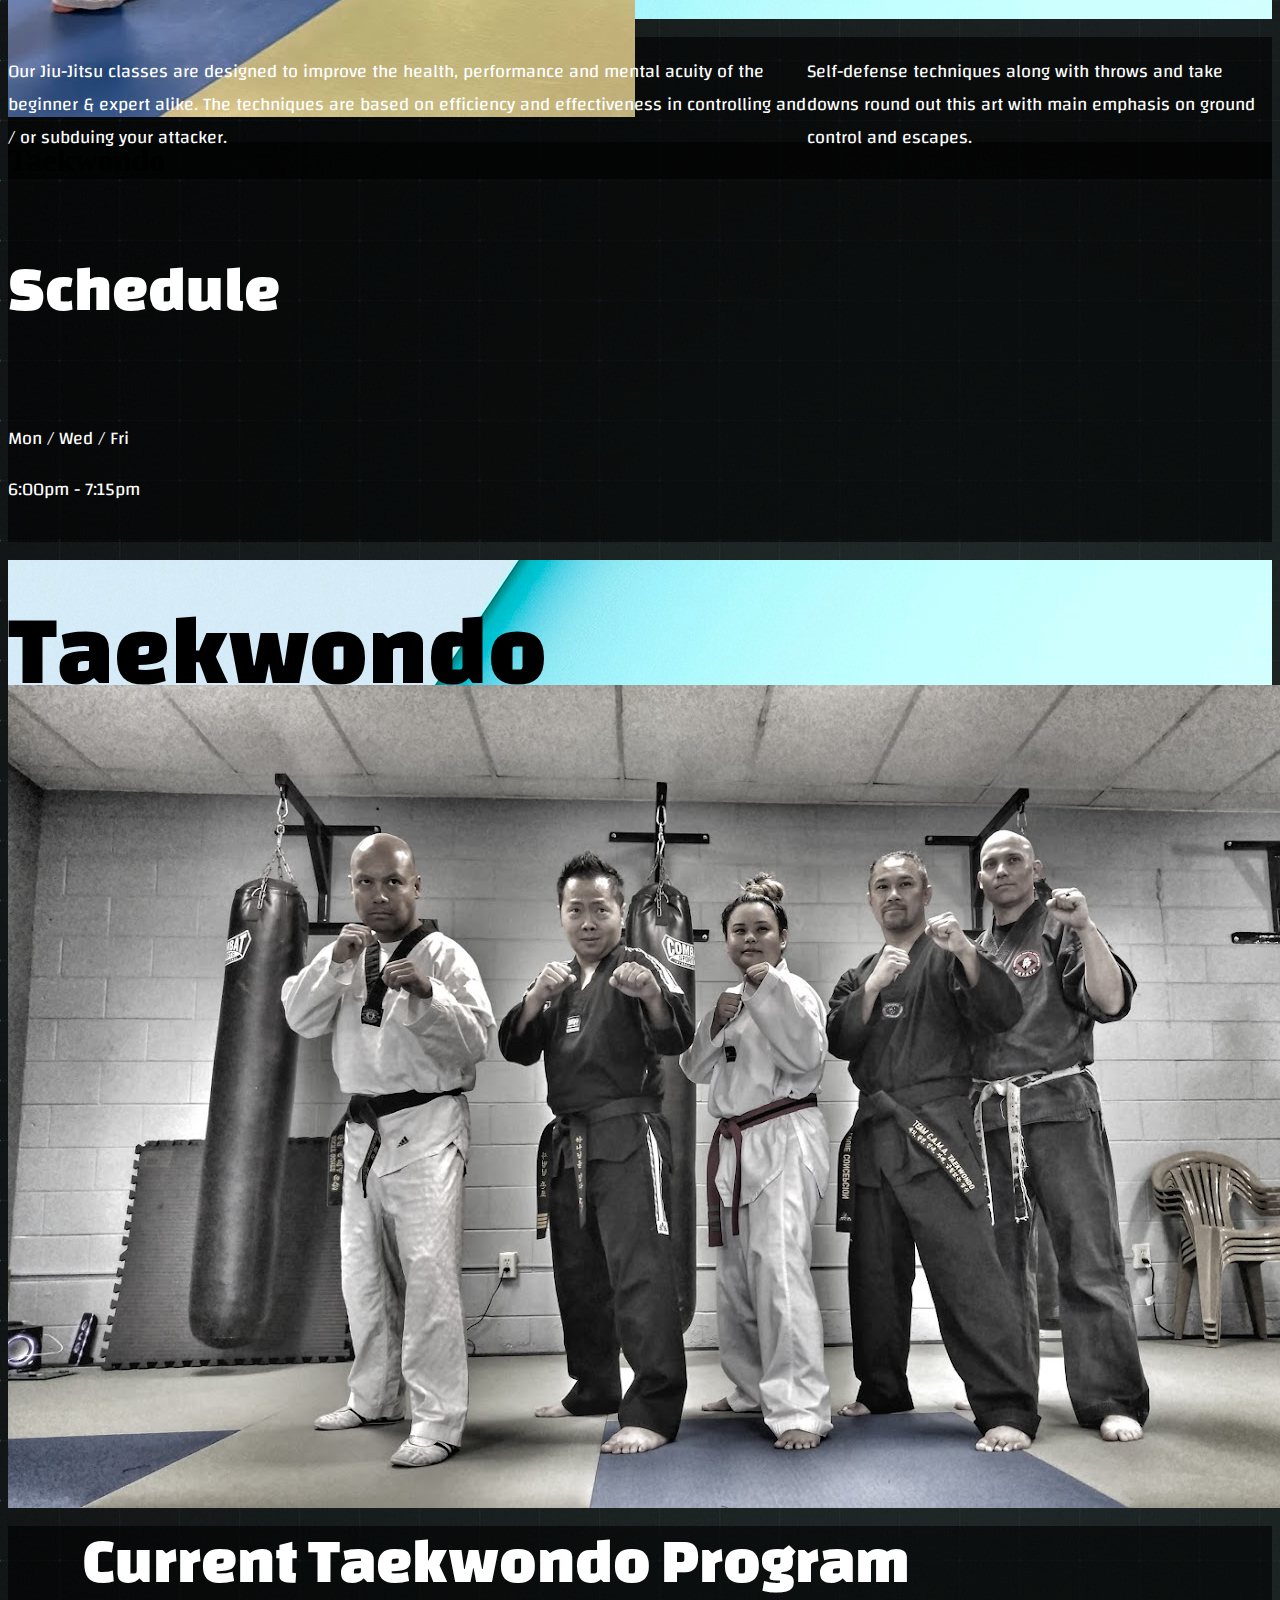
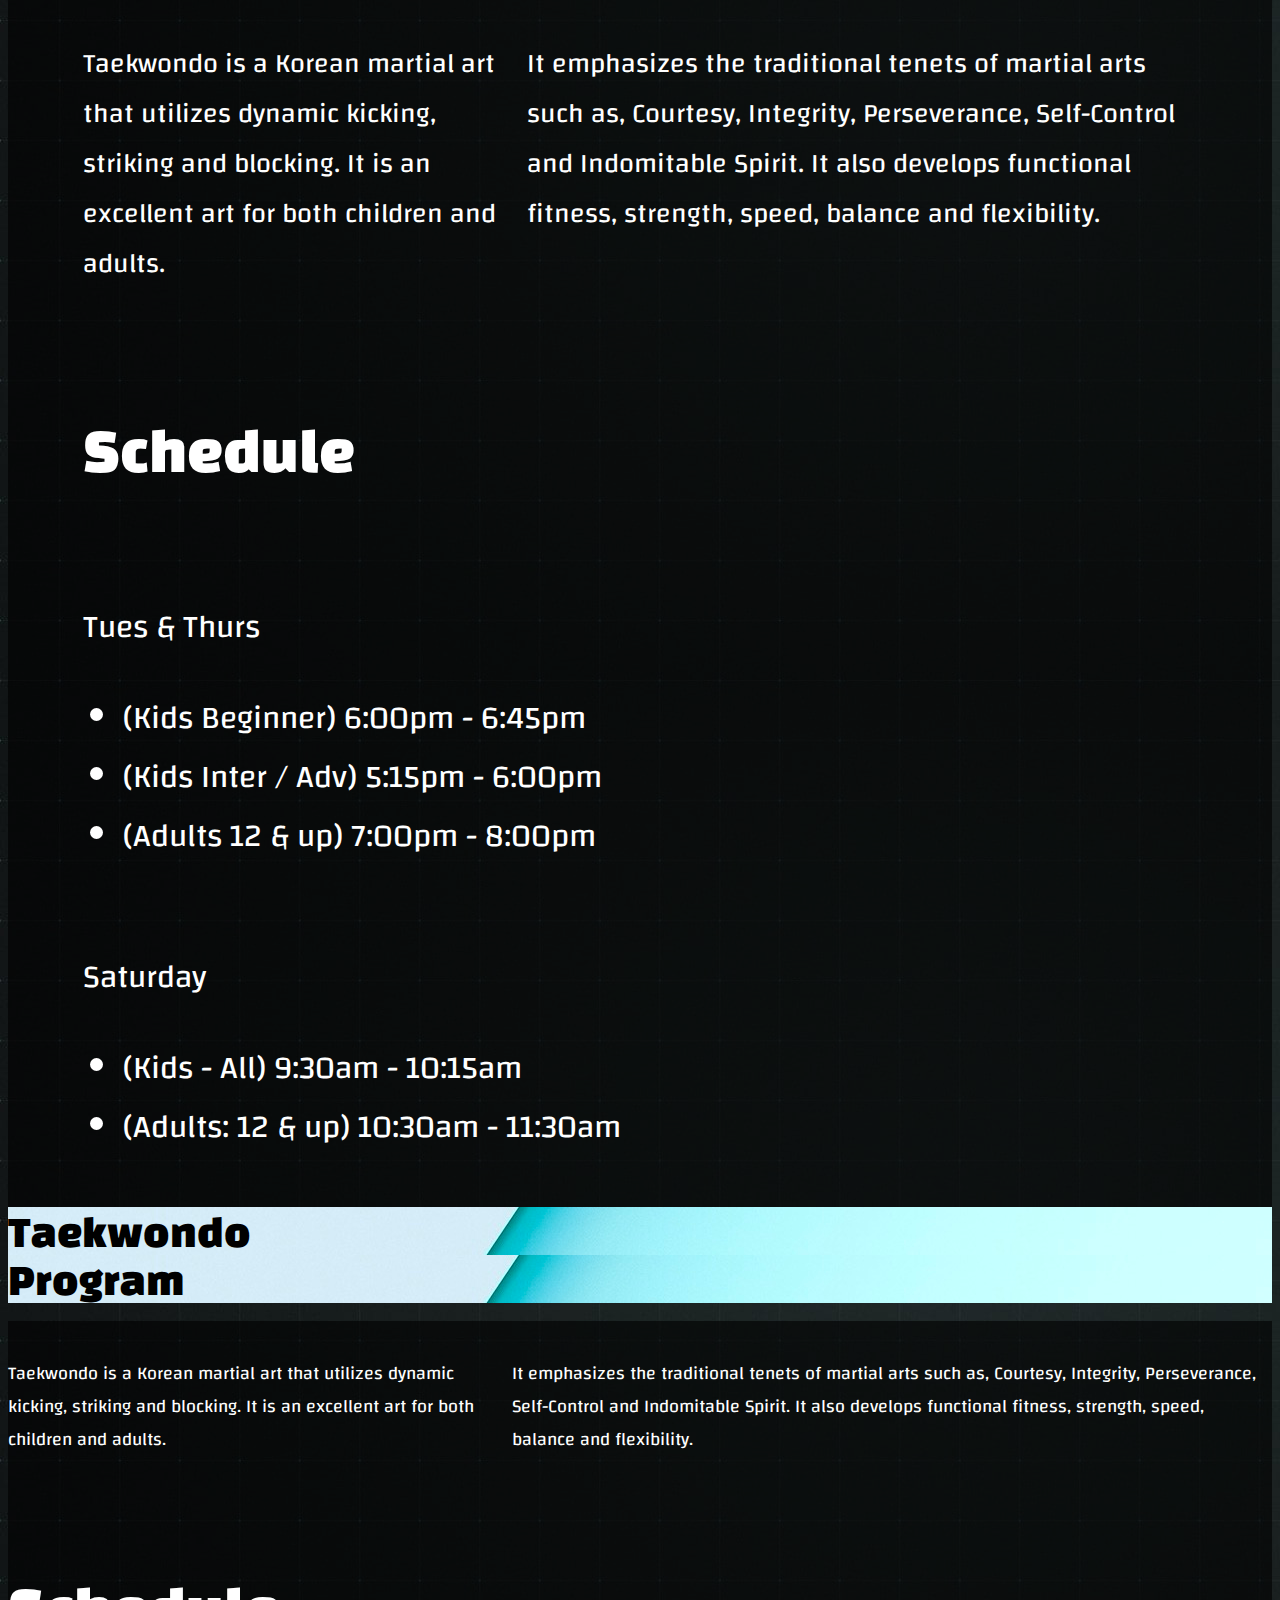
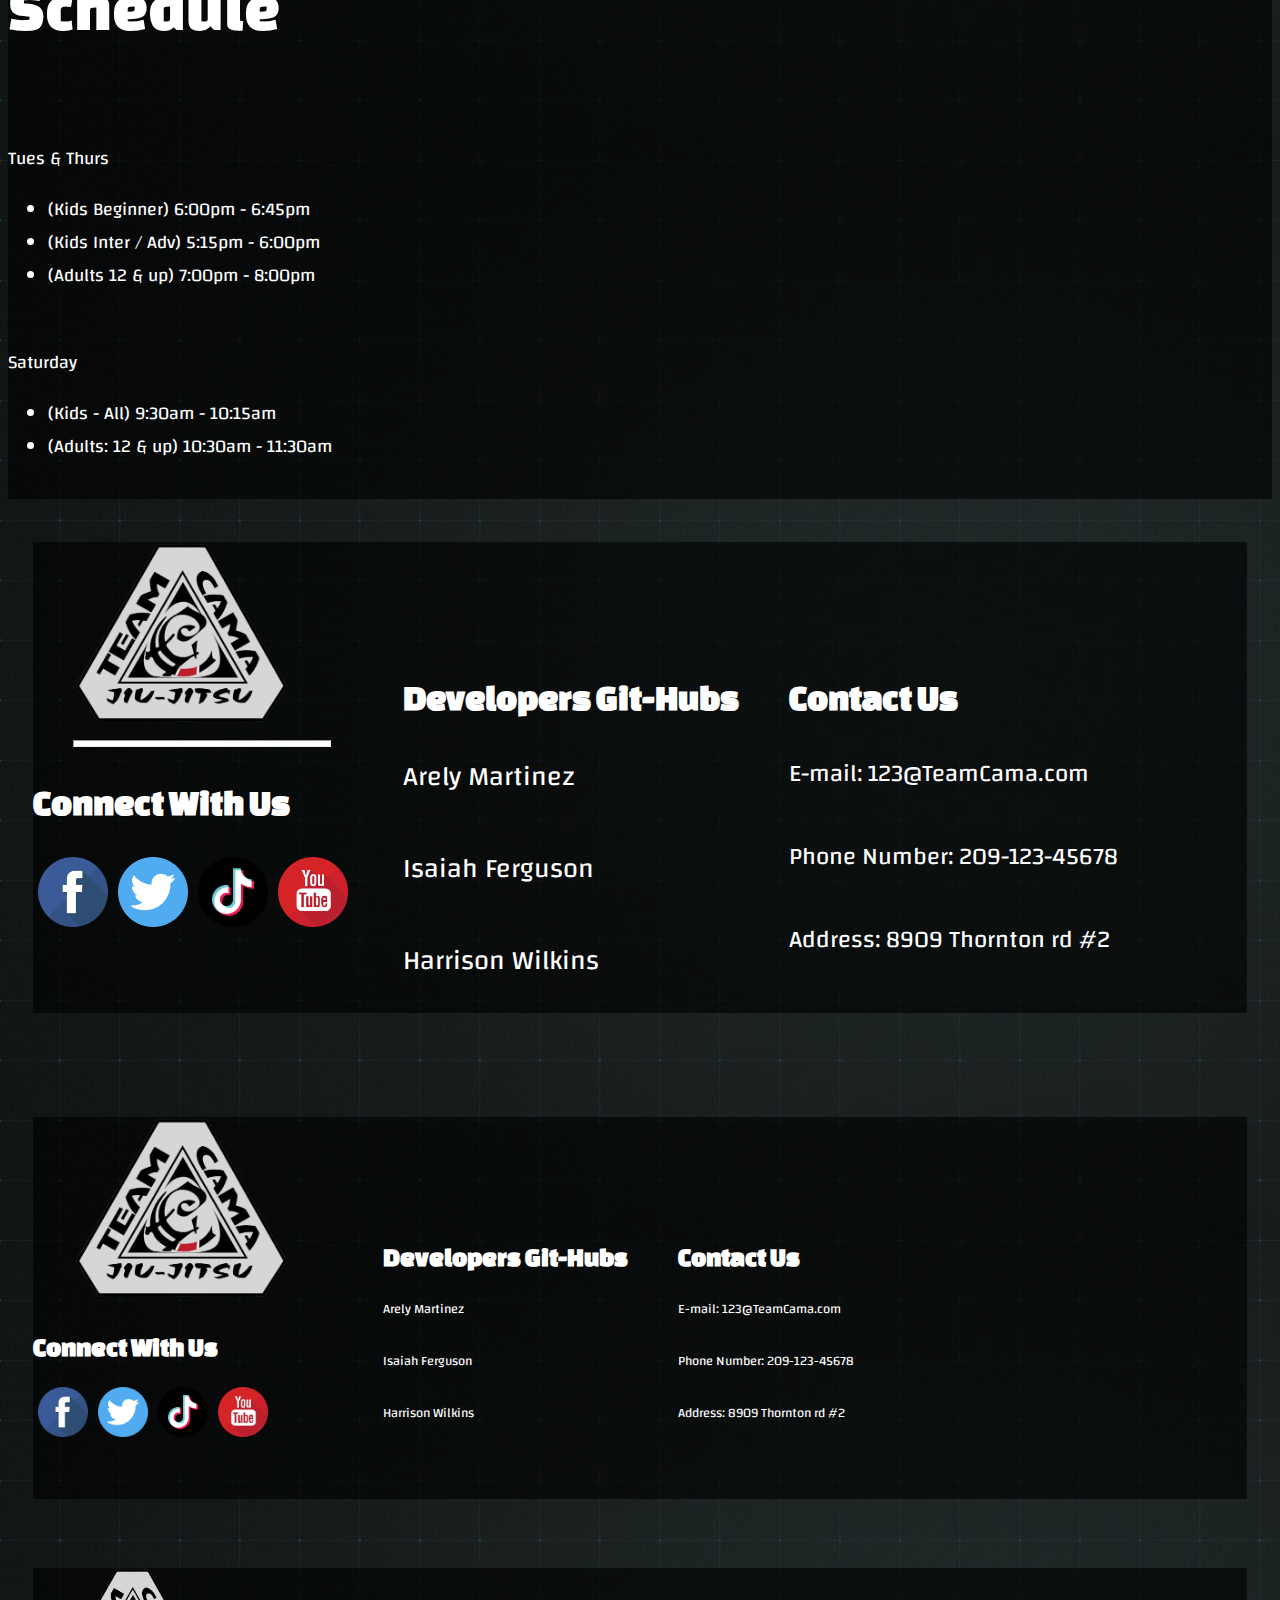
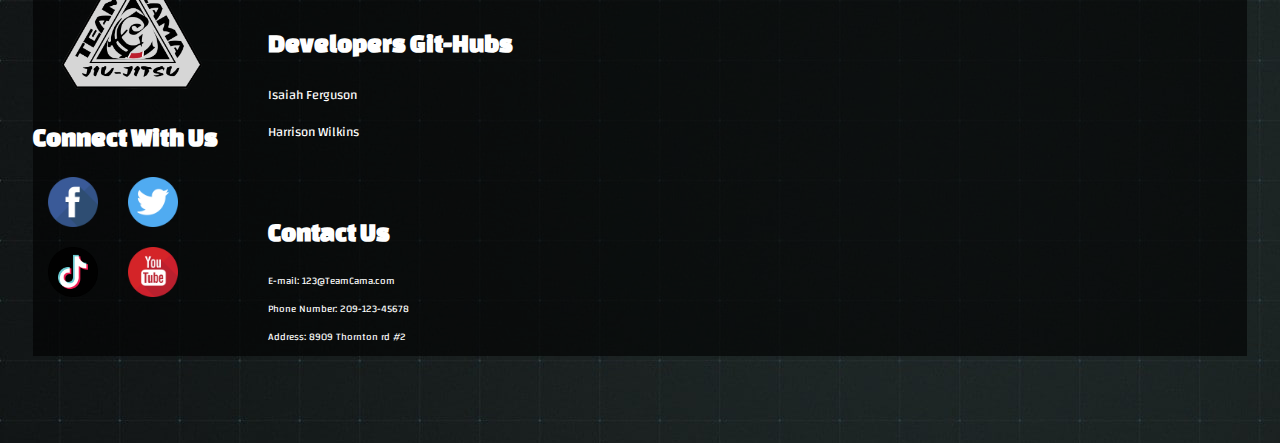
<file: pages/classes.html>
<!doctype html>
<html lang="en">
  <head>
    <meta charset="utf-8">
    <meta name="viewport" content="width=device-width, initial-scale=1">
    <title>Classes</title>
    <link href="https://cdn.jsdelivr.net/npm/bootstrap@5.2.3/dist/css/bootstrap.min.css" rel="stylesheet" integrity="sha384-rbsA2VBKQhggwzxH7pPCaAqO46MgnOM80zW1RWuH61DGLwZJEdK2Kadq2F9CUG65" crossorigin="anonymous">
  <link rel="stylesheet" href="../css/style.css">
</head>
  <body class="Bg">
    <br class="d-none d-sm-block">
    <br class="d-none d-sm-block">
<!--This is the Header / Nav bar for Desktop--> 
<div class="container d-flex justify-content-center d-none d-xxl-block">
    <div class="row d-flex align-items-end NavFont container-fluid ">
        <div class="col-2 d-flex justify-content-center btn-primary hover"><a href="../index.html"
                style="text-decoration:none; color: white;">Home</a></div>
        <div class="col-2 d-flex justify-content-center btn-primary hover"><a href="../pages/classes.html"
                style="text-decoration:none; color: white;">Classes</a></div>
        <div class="col d-flex justify-content-center"><img class="Logo" src="../assets/my_project.png" alt="Logo">
        </div>
        <div class="col-2 d-flex justify-content-center btn-primary hover"><a href="../pages/aboutus.html"
                style="text-decoration:none; color: white;">About Us</a></div>
        <div class="col-2 d-flex justify-content-center btn-primary hover"><a href="../pages/contactus.html"
                style="text-decoration:none; color: white;">Contact us</a></div>
    </div>
</div>
<!--This is the Header / Nav bar for Tablet--> 
<div class="container d-flex justify-content-center d-xxl-none d-xxl-block d-none d-sm-block">
    <div class="row d-flex align-items-end NavFontTablet container-fluid ">
        <div class="col-2 d-flex justify-content-center btn-primary hover"><a href="../index.html"
                style="text-decoration:none; color: white;">Home</a></div>
        <div class="col-2 d-flex justify-content-center btn-primary hover"><a href="../pages/classes.html"
                style="text-decoration:none; color: white;">Classes</a></div>
        <div class="col d-flex justify-content-center"><img style="height: 125px; width: 200px;" class="Logo" src="../assets/my_project.png" alt="Logo">
        </div>
        <div class="col-2 d-flex justify-content-center btn-primary hover"><a href="../pages/aboutus.html"
                style="text-decoration:none; color: white;">About Us</a></div>
        <div class="col-2 d-flex justify-content-center btn-primary hover"><a href="../pages/contactus.html"
                style="text-decoration:none; color: white;">Contact us</a></div>
    </div>
</div>
<!--MOBILE NAV BAR-->
<div style="position:absolute; height: 55px;" class="container SolidBlack d-block d-sm-none"></div>
<div class="d-flex justify-content-end ">
    
<nav style="position:absolute;" class="navbar navbar-expand-lg d-block d-sm-none">
    <div class="container-fluid ">
      <a class="navbar-brand" href="#"></a>
      <button class="navbar-toggler" type="button" data-bs-toggle="collapse" data-bs-target="#navbarNav" aria-controls="navbarNav" aria-expanded="false" aria-label="Toggle navigation">
        <span class="navbar-toggler-icon bg-light"></span>
      </button>
      <div class="collapse navbar-collapse " id="navbarNav">
        <div class="d-flex justify-content-end">
        <ul class="navbar-nav ">
          <li class="nav-item">
            <a class="nav-link NavFontTablet" aria-current="page" href="../index.html">Home</a>
          </li>
          <li class="nav-item">
            <a class="nav-link NavFontTablet" href="../pages/classes.html">Classes</a>
          </li>
          <li class="nav-item">
            <a class="nav-link NavFontTablet" href="../pages/aboutus.html">About</a>
          </li>
          <li class="nav-item">
            <a class="nav-link NavFontTablet" href="../pages/contactus.html">Contact</a>
          </li>
        </div>
        </ul>
      </div>
    </div>
  </nav>
</div>
<br class="d-block d-sm-none">
<br class="d-block d-sm-none">
<br class="d-block d-sm-none">
  <div class="col d-flex justify-content-beginning d-block d-sm-none"><img style="height: 125px; width: 200px; position: static" class="Logo" src="../assets/my_project.png" alt="Logo">
  </div>

<br>
<div class="container d-flex justify-content-center TextBg d-flex align-items-center">
    <div class="row TitleFont ">Classes
    </div>
</div>

<!--Class IMG and Links Desktop-->
<div class="container NavFont d-none d-xxl-block">
    <div class="row">
    <div class="col-4 d-flex justify-content-center ClassImgOne ChangaBold "><a href="#MT" style="text-decoration:none; color: white;"><div class="d-flex align-items-center ClassTextBg3 d-none d-xxl-block">Muay Thai</a></div></div>
    <div class="col-4 d-flex justify-content-center ClassImgTwo ChangaBold "><a href="#BJJ"  style="text-decoration:none; color: white;"><div class="d-flex align-items-end ClassTextBg2 d-none d-xxl-block">Brazilian Jiu-Jiutsu</a></div></div>
    <div class="col-4 d-flex justify-content-center ClassImgThree ChangaBold "><a href="#TKD" style="text-decoration:none; color: white;"><div class="d-flex align-items-center ClassTextBg3 d-none d-xxl-block">Taekwondo</a></div></div>
</div>
</div>
<!--Class IMG and links Tablet-->
<div class="container NavFont d-xxl-none d-xxl-block d-none d-sm-block">
    <div class="row ">
    <div class="col-4 d-flex justify-content-center ClassImgOne ChangaSchedule"><a href="#MT" style="text-decoration:none; color: white;"><div class="d-flex align-items-center ClassTextBg3">Muay Thai</a></div></div>
    <div class="col-4 d-flex justify-content-center ClassImgTwo ChangaSchedule"><a href="#BJJ"  style="text-decoration:none; color: white;"><div class="d-flex align-items-end ClassTextBg3">Brazilian Jiu-Jiutsu</a></div></div>
    <div class="col-4 d-flex justify-content-center ClassImgThree ChangaSchedule"><a href="#TKD" style="text-decoration:none; color: white;"><div class="d-flex align-items-center ClassTextBg3">Taekwondo</a></div></div>
</div>
</div>

<!--Class IMG And Links Tablet-->

<div class="d-block d-sm-none">
  <div id="carouselExampleCaptions" class="carousel slide">
    <div class="carousel-inner carolImg">
      <div class="carousel-item active">
        <img src="../assets/classesMT.jpg" class="d-block w-100" alt="MT Pic">
        <div class="carousel-caption ClassTextBg" style="margin-bottom: 100px;">
          <h1>Muay Thai</h1>
        </div>
      </div>
      <div class="carousel-item">
        <img src="../assets/classesBJJ.jpg" class="d-block w-100" alt="BJJ Pic">
        <div class="carousel-caption ClassTextBg"  style="margin-bottom: 80px;">
          <h1>Brazilian Jiu-Jitsu</h1>
        </div>
      </div>
      <div class="carousel-item">
        <img src="../assets/IMG_6773.jpg" class="d-block w-100" alt="TKD Pic">
        <div class="carousel-caption ClassTextBg"  style="margin-bottom: 25px; ">
          <h1>Taekwondo</h1>
        </div>
      </div>
    </div>
    <button class="carousel-control-prev" type="button" data-bs-target="#carouselExampleCaptions" data-bs-slide="prev">
      <span class="carousel-control-prev-icon" aria-hidden="true"></span>
      <span class="visually-hidden">Previous</span>
    </button>
    <button class="carousel-control-next" type="button" data-bs-target="#carouselExampleCaptions" data-bs-slide="next">
      <span class="carousel-control-next-icon" aria-hidden="true"></span>
      <span class="visually-hidden">Next</span>
    </button>
  </div>
</div>


<!--Muay Thai Class Desktop-->
<div class="container TextBg d-none d-sm-block">
    <div class="row TitleFont d-flex justify-content-center" id="MT">Muay Thai
    </div>
</div>
<div class="container d-flex justify-content-center d-none d-sm-block">
<div class="row"><img src="../assets/mt.jpg" alt="Muay Thai Picture"></div>
</div>
<br>
<div class="container ptext ClassTextBg d-none d-sm-block"><div class="row d-flex justify-content-center ChangaLarge">Current Muay-Thai Program</div>
<div class="row ChangaReg">
<p>Kickboxing / Muay Thai training utilizes the eight striking weapons of the human body: punching, kicking, knees & elbows. The training consists of partner exercises & drills to develop striking speed, power, accuracy & agility. Students learn the use of Heavy Bags, Focus Mitts, Thai Pads along with Kicking Shields. </p>
<p>The training is accompanied by training rounds of 2 - 3 minute duration excellent for conditioning & burning major calories. Sparring is encouraged, but only when the student is ready & at the discretion of the instructor. Our classes are designed to provide you with personal attention & assistance. They are an excellent complement to your weight-workout routine.</p></div>
<br>
<br>
    <div class=""><p class="ChangaLarge">Schedule</p></div>
    <br>
    <p class="ChangaSchedule">Mon / Wed / Fri</p>
    <p class="ChangaSchedule">7:15pm - 8:15pm</p>
    <br>
</div>

<!--Muay Thai Class Mobile-->
<div class="container d-flex justify-content-center TextBg d-flex align-items-center d-block d-sm-none">
    <div class="row ChangamobileClass" id="MT">Muay Thai Program</div>
</div>
<br>
<div class="container ClassTextBg d-block d-sm-none">
<div class="row ChangaMobileSchedule">
<p>Kickboxing / Muay Thai training utilizes the eight striking weapons of the human body: punching, kicking, knees & elbows. The training consists of partner exercises & drills to develop striking speed, power, accuracy & agility. Students learn the use of Heavy Bags, Focus Mitts, Thai Pads along with Kicking Shields. </p>
<p>The training is accompanied by training rounds of 2 - 3 minute duration excellent for conditioning & burning major calories. Sparring is encouraged, but only when the student is ready & at the discretion of the instructor. Our classes are designed to provide you with personal attention & assistance. They are an excellent complement to your weight-workout routine.</p></div>
<br>

    <div class=""><p class="ChangaLarge">Schedule</p></div>
    <br>
    <p class="ChangaMobileSchedule">Mon / Wed / Fri</p>
    <p class="ChangaMobileSchedule">7:15pm - 8:15pm</p>
    <br>
</div>


<br>
<!--Mobile top BBJ BANNER-->
<div class="container d-flex justify-content-center TextBg d-flex align-items-center d-xxl-none d-xxl-block d-none d-sm-block">
    <div class="row ChangaTabletClass  d-flex justify-content-center">Brazilian Jiu-Jitsu
    </div>
</div>
<!--Desktop BBJ BANNER-->
<div class="container TextBg d-none d-xxl-block">
    <div class="row TitleFont d-flex justify-content-center" id="BJJ">Brazilian Jiu-Jitsu
    </div>
</div>
<div class="container  d-flex justify-content-center d-none d-sm-block">
<div class="row"><img src="../assets/DCS_3656.jpg" alt="BJJ Picture"></div>
</div>
<br>
<div class="container ptext ClassTextBg d-none d-sm-block"><div class="row d-flex justify-content-center ChangaLarge">Current Brazilian Jiu-Jiutsu Program</div>
<div class="row  ChangaReg d-none d-sm-block">
<p>Our Jiu-Jitsu classes are designed to improve the health, performance and mental acuity of the beginner & expert alike. The techniques are based on efficiency and effectiveness in controlling and / or subduing your attacker.</p>
<p>Self-defense techniques along with throws and take downs round out this art with main emphasis on ground control and escapes.</p></div>
<br>
<br>
    <div class=""><p class="ChangaLarge d-none d-sm-block">Schedule</p></div>
    <br>
    <p class="ChangaSchedule d-none d-sm-block">Mon / Wed / Fri</p>
    <p class="ChangaSchedule d-none d-sm-block">6:00pm - 7:15pm</p>
    <br>
</div>

<!--Mobile BJJ Class-->

<div class="container TextBg d-block d-sm-none d-flex align-items-center">
    <div class=" ChangamobileClass" id="BJJ">Brazilian Jiu-Jitsu</div>
    
</div>
<br>
<div class="ClassTextBg container">
<div class="row ChangaMobileSchedule d-block d-sm-none ">
<p>Our Jiu-Jitsu classes are designed to improve the health, performance and mental acuity of the beginner & expert alike. The techniques are based on efficiency and effectiveness in controlling and / or subduing your attacker.</p>
<p>Self-defense techniques along with throws and take downs round out this art with main emphasis on ground control and escapes.</p></div>
<br class="d-block d-sm-none">
    <div><p class="ChangaLarge d-block d-sm-none">Schedule</p></div>
    <br class="d-block d-sm-none">
    <p class="ChangaMobileSchedule d-block d-sm-none">Mon / Wed / Fri</p>
    <p class="ChangaMobileSchedule d-block d-sm-none">6:00pm - 7:15pm</p>
    <br class="d-block d-sm-none">
</div>
</div>

<br>




<!--TKD Desktop and Tablet-->

<div class="container d-flex justify-content-center TextBg d-flex align-items-center d-none d-sm-block">
    <div class="row TitleFont d-flex justify-content-center" id="TKD">Taekwondo
    </div>
</div>
<div class="container d-flex justify-content-center d-none d-sm-block">
<div class="row"><img src="../assets/TKDtina.jpeg" alt="TKD Picture"></div>
</div>
<br>
<div class="container ptext ClassTextBg d-none d-sm-block"><div class="row d-flex justify-content-center ChangaLarge">Current Taekwondo Program</div>
<br>
<div class="row ChangaReg d-none d-sm-block">
<p>Taekwondo is a Korean martial art that utilizes dynamic kicking, striking and blocking. It is an excellent art for both children and adults. </p>
<p>It emphasizes the traditional tenets of martial arts such as, Courtesy, Integrity, Perseverance, Self-Control and Indomitable Spirit. It also develops functional fitness, strength, speed, balance and flexibility. </p></div>

<br>
<br>

    <div class="d-none d-sm-block"><p class="ChangaLarge">Schedule</p></div>
    <br>
    <p class="ChangaSchedule d-none d-sm-block">Tues & Thurs</p>
    <ul class="ChangaSchedule d-none d-sm-block">
        <li>(Kids Beginner)      6:00pm - 6:45pm</li>
        <li>(Kids Inter / Adv)   5:15pm - 6:00pm</li>
        <li>(Adults 12 & up)     7:00pm - 8:00pm</li>
    </ul>
    <br>
    <p class="ChangaSchedule d-none d-sm-block">Saturday</p>
    <ul class="ChangaSchedule d-none d-sm-block">
        <li>(Kids - All) 9:30am - 10:15am</li>
        <li>(Adults: 12 & up)     10:30am - 11:30am</li>
    </ul>
    <br>
</div>
<!--Mobile TKD Classes-->
<div class="container d-flex justify-content-center TextBg1 d-flex align-items-center d-block d-sm-none">
    <div class="row ChangamobileClass" id="TKD">Taekwondo</div>
</div>
<div class="container d-flex justify-content-center TextBg1 d-flex align-items-center d-block d-sm-none">
    <div class="row ChangamobileClass" id="TKD">Program</div>
</div>
<br>
<div class="container-fluid ClassTextBg d-block d-sm-none">
<br>
<div class="row ChangaMobileSchedule">
<p>Taekwondo is a Korean martial art that utilizes dynamic kicking, striking and blocking. It is an excellent art for both children and adults. </p>
<p>It emphasizes the traditional tenets of martial arts such as, Courtesy, Integrity, Perseverance, Self-Control and Indomitable Spirit. It also develops functional fitness, strength, speed, balance and flexibility. </p></div>

<br>
<br>

    <div class=""><p class="ChangaLarge">Schedule</p></div>
    <br>
    <p class="ChangaMobileSchedule">Tues & Thurs</p>
    <ul class="ChangaMobileSchedule">
        <li>(Kids Beginner)      6:00pm - 6:45pm</li>
        <li>(Kids Inter / Adv)   5:15pm - 6:00pm</li>
        <li>(Adults 12 & up)     7:00pm - 8:00pm</li>
    </ul>
    <br>
    <p class="ChangaMobileSchedule">Saturday</p>
    <ul class="ChangaMobileSchedule">
        <li>(Kids - All) 9:30am - 10:15am</li>
        <li>(Adults: 12 & up)     10:30am - 11:30am</li>
    </ul>
    <br>
</div>





<br>
<!--Desktop Footer-->
<div class="d-flex justify-content-center d-none d-xxl-block ">
    <div class=" footer container-fluid">
        <div class=" footer-contnet">
            <div class="row">
                <div class="col-4">
                    <div class="d-flex justify-content-center">
                    <img class=" Logo" src="../assets/my_project.png" alt="Team Cama Logo">
                </div>
                <hr>
                <div class="d-flex justify-content-center">
            <h3 class="ChangaReg footerText">Connect With Us</h3>
        </div>
        <div class="d-flex justify-content-center">
           <div class="Social">
            <li style="padding: 0px 5px 10px 5px;"><a href="#"><img src="../assets/facebook.png" style="height: 70px;" alt=""></a></li>
            <li style="padding: 0px 5px 10px 5px;"><a href="#"><img src="../assets/twitter (1).png" style="height: 70px;" alt=""></a></li>
            <li style="padding: 0px 5px 10px 5px;"><a href="#"><img src="../assets/Tiktok.png" style="height: 70px;" alt=""></a></li>
            <li style="padding: 0px 5px 10px 5px;"><a href="#"><img src="../assets/youtube.png" style="height: 70px;" alt=""></a></li>
           </div>
        </div>
        </div>
        <div class="col-4">
            <div class="align-text-center ChangaReg" style="padding-left: 50px;">
                <div>
                    <h3 class="footerText" style="padding-top: 100px;">Developers Git-Hubs</h3>
                </div>
                <div>
                <p>Arely Martinez</p>
                <p style="padding: 15px 0;">Isaiah Ferguson</p>
                <p>Harrison Wilkins</p>
             </div>
        </div>
    </div>
        <div class="col-4">
            <div class="align-text-center ChangaReg" style="padding-left: 50px;">
                <div>
                    <h3 class="footerText" style="padding-top: 100px;">Contact Us</h3>
                </div>
                <div class="FooterText2">
                <p>E-mail: 123@TeamCama.com</p>
                <p style="padding: 15px 0;">Phone Number: 209-123-45678</p>
                <p>Address: 8909 Thornton rd #2</p>
             </div>
        </div>
        </div>
        </div>
        </div>
    </div>
    <br>

</div>
<br>
<br>
<!--Tablet Footer-->
<div class="d-flex justify-content-center d-none d-sm-block d-xxl-none .d-xxl-block">
    <div class=" footer container-fluid">
        <div class=" footer-contnet">
            <div class="row">
                <div class="col-4">
                    <div class="d-flex justify-content-center">
                    <img class=" Logo" src="../assets/my_project.png" alt="Team Cama Logo">
                </div>
                
                <div class="d-flex justify-content-center">
            <h3 class="ChangaReg footerTextMobile">Connect With Us</h3>
        </div>
        <div class="d-flex justify-content-center">
           <div class="Social">
            <li style="padding: 0px 5px 10px 5px;"><a href="#"><img src="../assets/facebook.png" style="height: 50px;" alt=""></a></li>
            <li style="padding: 0px 5px 10px 5px;"><a href="#"><img src="../assets/twitter (1).png" style="height: 50px;" alt=""></a></li>
            <li style="padding: 0px 5px 10px 5px;"><a href="#"><img src="../assets/Tiktok.png" style="height: 50px;" alt=""></a></li>
            <li style="padding: 0px 5px 10px 5px;"><a href="#"><img src="../assets/youtube.png" style="height: 50px;" alt=""></a></li>
           </div>
        </div>
        </div>
        <div class="col-4">
            <div class="align-text-center ChangaRegMobile" style="padding-left: 50px;">
                <div>
                    <h3 class="footerTextMobile" style="padding-top: 100px;">Developers Git-Hubs</h3>
                </div>
                <div>
                <p>Arely Martinez</p>
                <p style="padding: 15px 0;">Isaiah Ferguson</p>
                <p>Harrison Wilkins</p>
             </div>
        </div>
    </div>
        <div class="col-4">
            <div class="align-text-center ChangaRegMobile" style="padding-left: 50px;">
                <div>
                    <h3 class="footerTextMobile" style="padding-top: 100px;">Contact Us</h3>
                </div>
                <div class="ChangaRegMobile">
                <p>E-mail: 123@TeamCama.com</p>
                <p style="padding: 15px 0;">Phone Number: 209-123-45678</p>
                <p>Address: 8909 Thornton rd #2</p>
             </div>
        </div>
        </div>
        </div>
        </div>
    </div>
    <br>
</div>

<!--Mobile Footer-->
<div class="d-flex justify-content-center d-block d-sm-none">
    <div class=" footer container-fluid">
        <div class=" footer-contnet">
            <div class="row">
                <div class="col-5">
                    <div class="d-flex justify-content-center">
                        <img style="height: 125px; width: 200px;" class="Logo" src="../assets/my_project.png" alt="Team Cama Logo">
                </div>
                
                <div class="d-flex justify-content-center">
            <h3 class="ChangaReg footerTextMobile badge text-wrap">Connect With Us</h3>
        </div>
        <div class="d-flex justify-content-center">
           <div class="SocialMobile">
            <li style="padding: 0px 15px 0 15px;"><a href="#"><img src="../assets/facebook.png" style="height: 50px;" alt=""></a></li>
            <li style="padding: 0px 15px 0 15px;"><a href="#"><img src="../assets/twitter (1).png" style="height: 50px;" alt=""></a></li>
          </div>
        </div>
          <div class="d-flex justify-content-center">
            <div class="SocialMobile">
                <li style="padding: 0px 15px 0 15px;"><a href="#"><img src="../assets/Tiktok.png" style="height: 50px;" alt=""></a></li>
                <li style="padding: 0px 15px 0 15px;"><a href="#"><img src="../assets/youtube.png" style="height: 50px;" alt=""></a></li>
            </div>
        </div>
    </div>
        <div class="col-7">
            <div class="align-text-center ChangaRegMobile" style="padding-left: 35px; padding-top: 35px;">
                <div>
                    <h3 class="footerTextMobile">Developers Git-Hubs</h3>
                </div>
                <div>
                <p>Isaiah Ferguson</p>
                <p>Harrison Wilkins</p>
             </div>
        </div>
        <div class="align-text-center ChangaRegMobile" style="padding-left: 35px; padding-top: 35px;">
            <div>
                <h3 class="footerTextMobile">Contact Us</h3>
            </div>
            <div class="ChangaRegtablet ">
            <p>E-mail: 123@TeamCama.com</p>
            <p >Phone Number: 209-123-45678</p>
            <p>Address: 8909 Thornton rd #2</p>
         </div>
    </div>
    </div>
        
        </div>
        </div>
    </div>
    <br>
</div>
<br>
<br>

<button onclick="topFunction()" id="myBtn" title="Go to top"><img height="30" src="../assets/up.png" alt=""></button>
    <script src="https://cdn.jsdelivr.net/npm/bootstrap@5.2.3/dist/js/bootstrap.bundle.min.js" integrity="sha384-kenU1KFdBIe4zVF0s0G1M5b4hcpxyD9F7jL+jjXkk+Q2h455rYXK/7HAuoJl+0I4" crossorigin="anonymous"></script>
    <script src="../scripts/app.js"></script>
  </body>
</html>
</file>
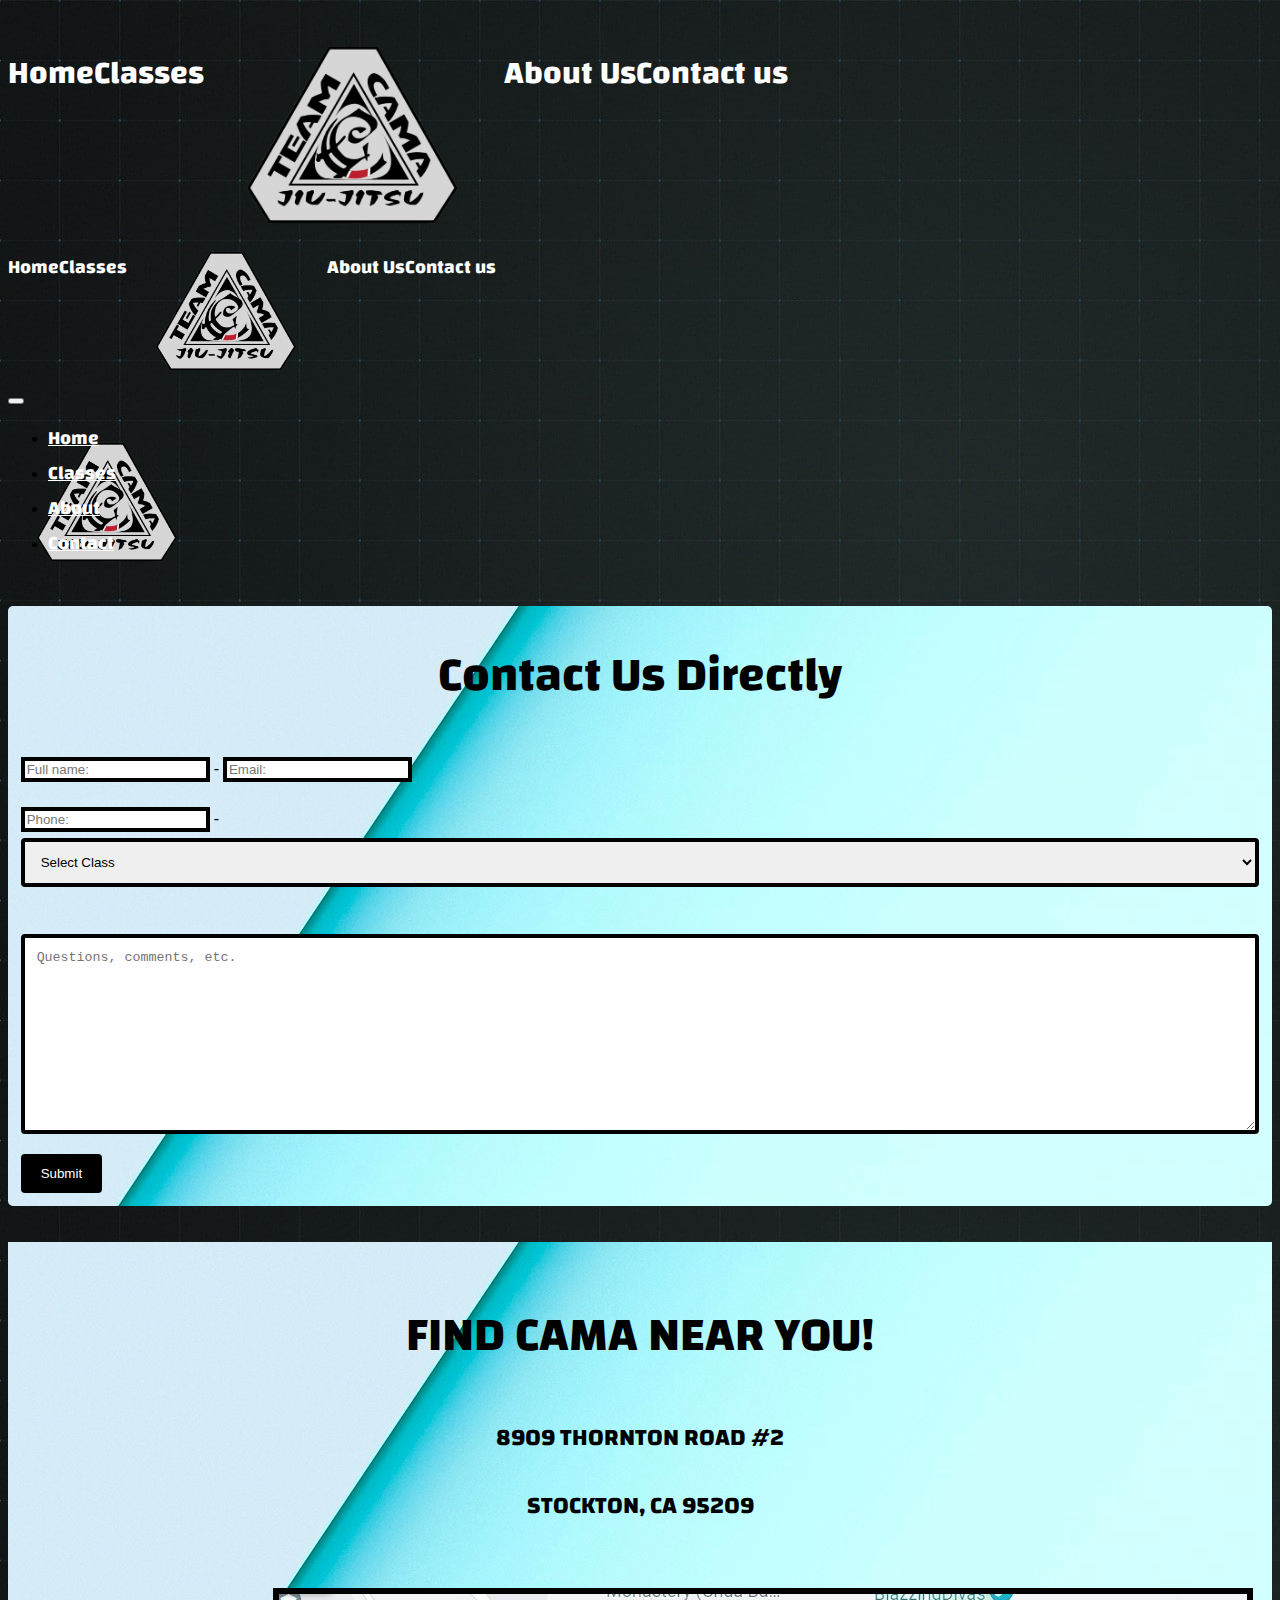
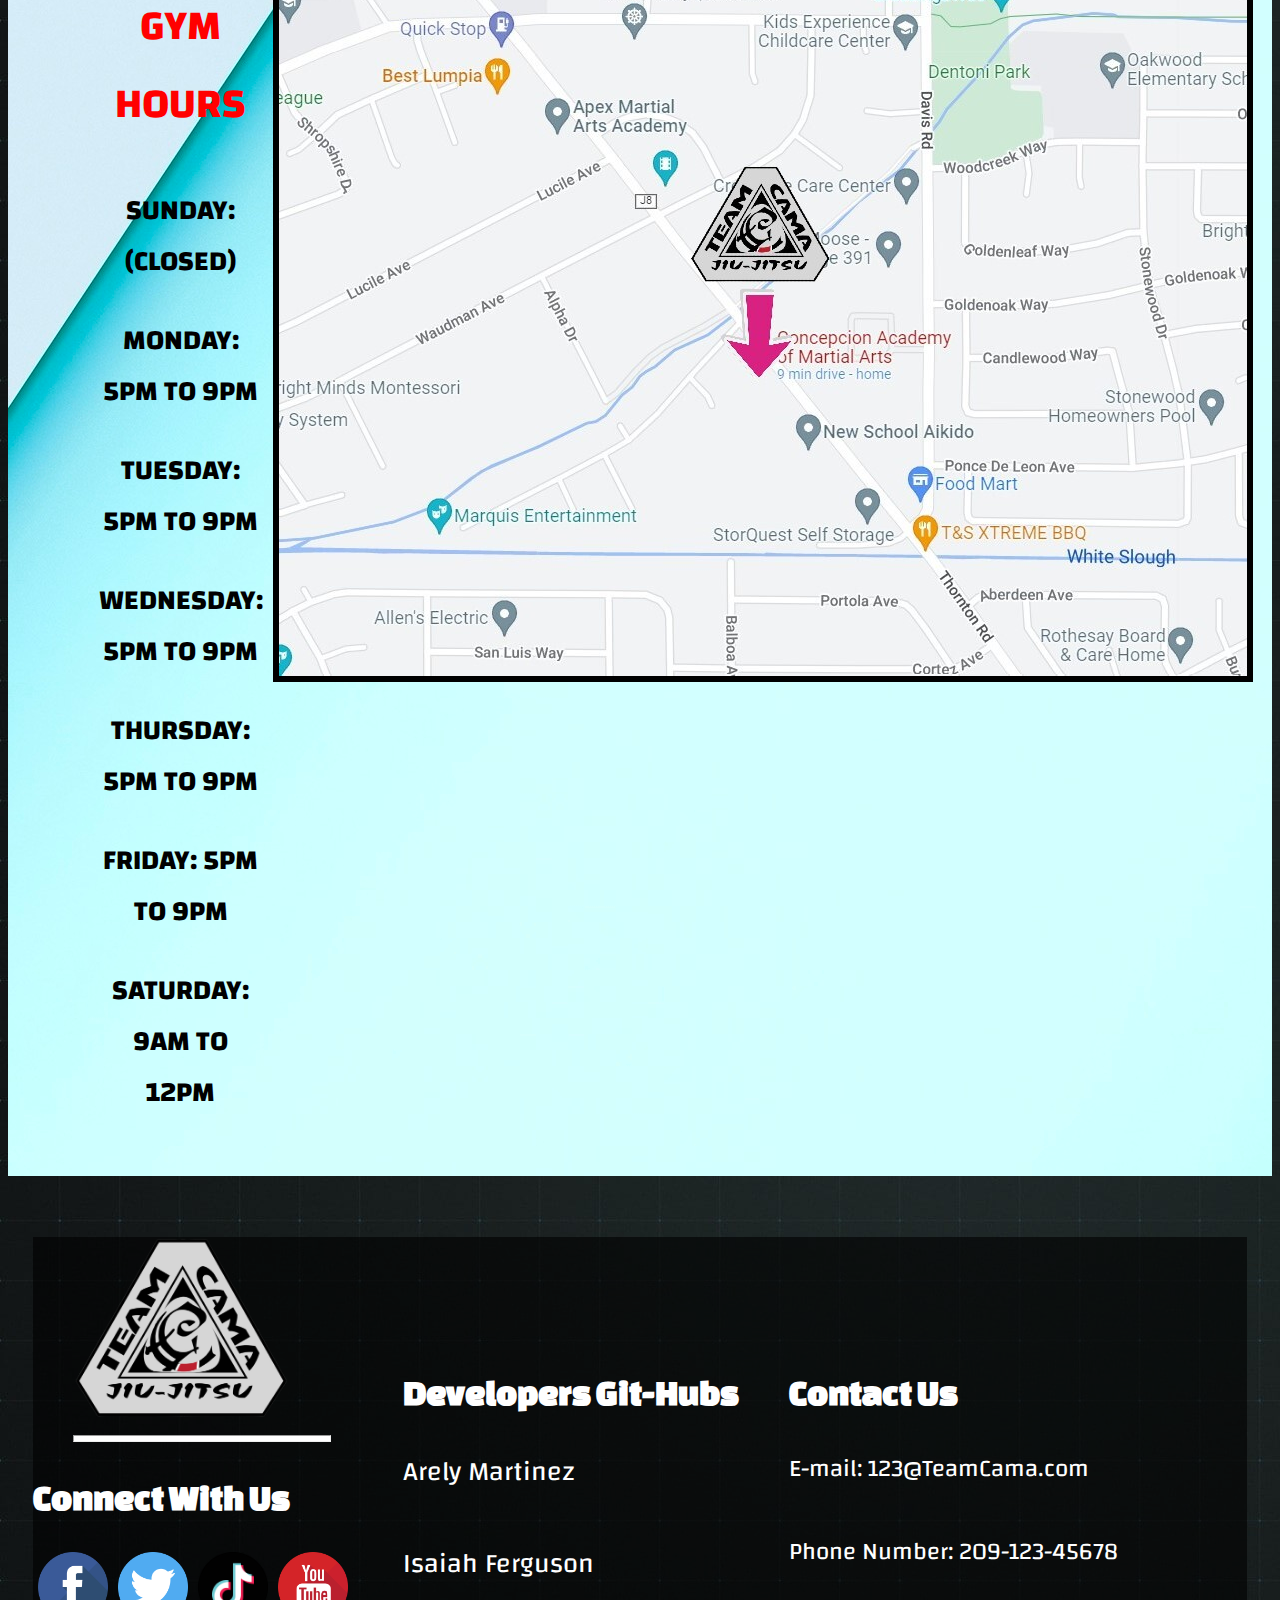
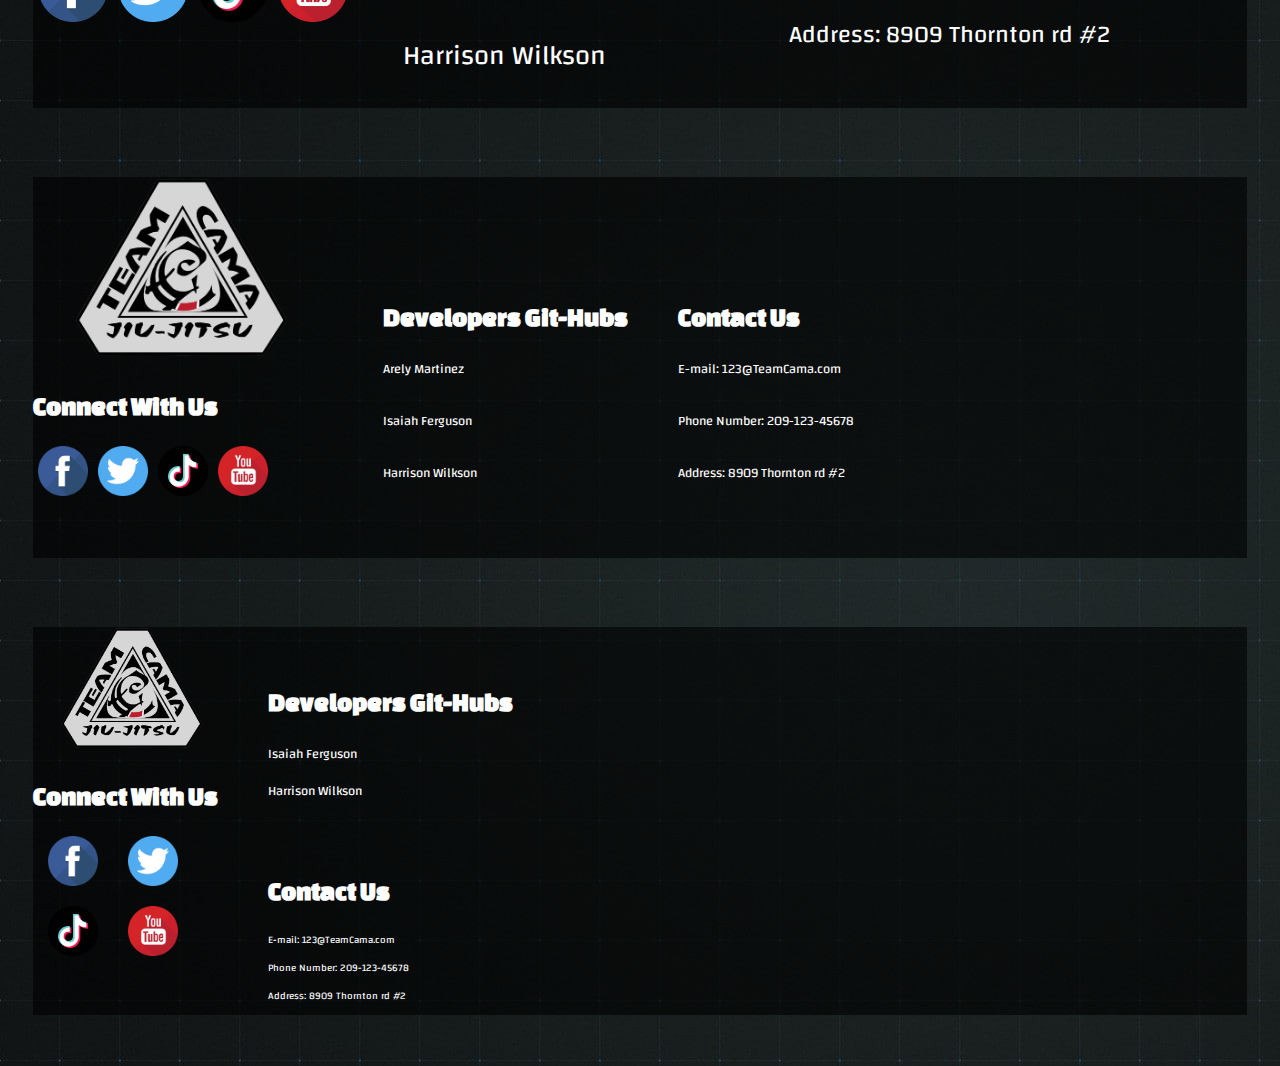
<file: pages/contactus.html>
<!doctype html>
<html lang="en">

<head>
  <meta charset="utf-8">
  <meta name="viewport" content="width=device-width, initial-scale=1">
  <title>Contact Us</title>
  <link rel="stylesheet" href="../css/style.css">
  <link href="https://cdn.jsdelivr.net/npm/bootstrap@5.2.3/dist/css/bootstrap.min.css" rel="stylesheet"
    integrity="sha384-rbsA2VBKQhggwzxH7pPCaAqO46MgnOM80zW1RWuH61DGLwZJEdK2Kadq2F9CUG65" crossorigin="anonymous">
</head>

<body>

  <!-- NAVBAR -->
  <!--This is the Header / Nav bar for Desktop-->
  <div>
    <br class="d-none d-sm-block">
    <br class="d-none d-sm-block">
  </div>
  <div class="container d-flex justify-content-center d-none d-xxl-block">
    <div class="row d-flex align-items-end NavFont container-fluid ">
      <div class="col-2 d-flex justify-content-center btn-primary hover"><a href="../index.html"
          style="text-decoration:none; color: white;">Home</a></div>
      <div class="col-2 d-flex justify-content-center btn-primary hover"><a href="../pages/classes.html"
          style="text-decoration:none; color: white;">Classes</a></div>
      <div class="col d-flex justify-content-center"><img class="Logo" src="../assets/my_project.png" alt="">
      </div>
      <div class="col-2 d-flex justify-content-center btn-primary hover"><a href="../pages/aboutus.html"
          style="text-decoration:none; color: white;">About Us</a></div>
      <div class="col-2 d-flex justify-content-center btn-primary hover"><a href="../pages/contactus.html"
          style="text-decoration:none; color: white;">Contact us</a></div>
    </div>
  </div>

  <!--This is the Header / Nav bar for Tablet-->
  <div class="container d-flex justify-content-center d-xxl-none d-xxl-block d-none d-sm-block">
    <div class="row d-flex align-items-end NavFontTablet container-fluid ">
      <div class="col-2 d-flex justify-content-center btn-primary hover"><a href="../index.html"
          style="text-decoration:none; color: white;">Home</a></div>
      <div class="col-2 d-flex justify-content-center btn-primary hover"><a href="../pages/classes.html"
          style="text-decoration:none; color: white;">Classes</a></div>
      <div class="col d-flex justify-content-center"><img style="height: 125px; width: 200px;" class="Logo"
          src="../assets/my_project.png" alt="">
      </div>
      <div class="col-2 d-flex justify-content-center btn-primary hover"><a href="../pages/aboutus.html"
          style="text-decoration:none; color: white;">About Us</a></div>
      <div class="col-2 d-flex justify-content-center btn-primary hover"><a href="../pages/contactus.html"
          style="text-decoration:none; color: white;">Contact us</a></div>
    </div>
  </div>
  <!--MOBILE NAV BAR-->
  <div style="position:absolute; height: 55px;" class="container SolidBlack d-block d-sm-none"></div>
  <div class="d-flex justify-content-end ">

    <nav style="position:absolute;" class="navbar navbar-expand-lg d-block d-sm-none">
      <div class="container-fluid ">
        <a class="navbar-brand" href="#"></a>
        <button class="navbar-toggler" type="button" data-bs-toggle="collapse" data-bs-target="#navbarNav"
          aria-controls="navbarNav" aria-expanded="false" aria-label="Toggle navigation">
          <span class="navbar-toggler-icon bg-light"></span>
        </button>
        <div class="collapse navbar-collapse " id="navbarNav">
          <div class="d-flex justify-content-end">
            <ul class="navbar-nav ">
              <li class="nav-item">
                <a class="nav-link NavFontTablet" aria-current="page" href="../index.html">Home</a>
              </li>
              <li class="nav-item">
                <a class="nav-link NavFontTablet" href="../pages/classes.html">Classes</a>
              </li>
              <li class="nav-item">
                <a class="nav-link NavFontTablet" href="../pages/aboutus.html">About</a>
              </li>
              <li class="nav-item">
                <a class="nav-link NavFontTablet" href="../pages/contactus.html">Contact</a>
              </li>
          </div>
          </ul>
        </div>
      </div>
    </nav>
  </div>
  <br class="d-block d-sm-none">
  <br class="d-block d-sm-none">
  <br class="d-block d-sm-none">
  <div class="col d-flex justify-content-beginning d-block d-sm-none"><img
      style="height: 125px; width: 200px; position: static" class="Logo" src="../assets/my_project.png" alt="">
  </div>
  <div>
    <br>
    <br>
  </div>
  <!-- Contact us Board BELOW -->
  <div class="container contactCard">
    <h1 class="contactTitle">Contact Us Directly</h1>
    <form action="action_page.php">
      <!-- NAME AND EMAIL INPUT -->
      <div class="input-group" style="padding: 1%;">
        <input style="border: 4px solid black;" type="name" class="form-control contact" placeholder="Full name:" />
        <span class="input-group-addon">-</span>
        <input style="border: 4px solid black;" type="email" class="form-control contact" placeholder="Email:" />
      </div>
      <!-- PHONE NUMBER AND CLASS SELECT -->
      <div class="input-group" style="padding: 1%;">
        <input style="border: 4px solid black;" type="phone" class="form-control contact" placeholder="Phone:" />
        <span class="input-group-addon">-</span>
        <select name="class" class="form-control contact" style="border: 4px solid black;">
          <option value="default" selected disabled hidden>Select Class</option>
          <option value="BJJ">Brazilian Jiu-Jitsu</option>
          <option value="Muay Thai">Muay Thai</option>
          <option value="Taekwondo">Taekwondo</option>
        </select>
      </div>
      <!-- QUESTIONS COMMENTS BOX BELOW -->
      <div style="padding: 1%;">
        <textarea id="subject" name="subject" placeholder="Questions, comments, etc." style="height:200px;"></textarea>
        <input type="submit" value="Submit">
      </div>

    </form>
  </div>
  <div>
    <br>
    <br>
  </div>
  <!-- MAP AND HOURS SECTION -->
  <div class="container centered">
    <h1 class="contactTitle" style="padding-bottom: 1%;">FIND CAMA NEAR YOU!</h1>
    <p id="Address">8909 THORNTON ROAD #2</p>
    <p id="Address">STOCKTON, CA 95209</p>
    <div class="row">
      <div class="column" style="margin-left: 5%;">
        <p id="GymHours">GYM HOURS</p>
        <p class="schedule">SUNDAY: (CLOSED)</p>
        <P class="schedule">MONDAY: 5PM TO 9PM</P>
        <P class="schedule">TUESDAY: 5PM TO 9PM</P>
        <P class="schedule">WEDNESDAY: 5PM TO 9PM</P>
        <P class="schedule">THURSDAY: 5PM TO 9PM</P>
        <P class="schedule">FRIDAY: 5PM TO 9PM</P>
        <P class="schedule">SATURDAY: 9AM TO 12PM</P>
      </div>
      <div class="column" style="padding-right: 7%; padding-top: 4%;">
        <img class="img-fluid" id="Location" src="/assets/Location.jpg" alt="Map of Gym Location"
          style="border: 6px solid black;">
      </div>
    </div>
  </div>
  <div>
    <br>
    <br>
  </div>
  <!-- FOOTER -->
  <!--Desktop Footer-->
  <div class="d-flex justify-content-center d-none d-xxl-block ">
    <div class=" footer container-fluid">
      <div class=" footer-contnet">
        <div class="row">
          <div class="col-4">
            <div class="d-flex justify-content-center">
              <img class=" Logo" src="../assets/my_project.png" alt="">
            </div>
            <hr>
            <div class="d-flex justify-content-center">
              <h3 class="ChangaReg footerText">Connect With Us</h3>
            </div>
            <div class="d-flex justify-content-center">
              <div class="Social">
                <li style="padding: 0px 5px 10px 5px;"><a href="#"><img src="../assets/facebook.png"
                      style="height: 70px;" alt=""></a></li>
                <li style="padding: 0px 5px 10px 5px;"><a href="#"><img src="../assets/twitter (1).png"
                      style="height: 70px;" alt=""></a></li>
                <li style="padding: 0px 5px 10px 5px;"><a href="#"><img src="../assets/Tiktok.png" style="height: 70px;"
                      alt=""></a></li>
                <li style="padding: 0px 5px 10px 5px;"><a href="#"><img src="../assets/youtube.png"
                      style="height: 70px;" alt=""></a></li>
              </div>
            </div>
          </div>
          <div class="col-4">
            <div class="align-text-center ChangaReg" style="padding-left: 50px;">
              <div>
                <h3 class="footerText" style="padding-top: 100px;">Developers Git-Hubs</h3>
              </div>
              <div>
                <p>Arely Martinez</p>
                <p style="padding: 15px 0;">Isaiah Ferguson</p>
                <p>Harrison Wilkson</p>
              </div>
            </div>
          </div>
          <div class="col-4">
            <div class="align-text-center ChangaReg" style="padding-left: 50px;">
              <div>
                <h3 class="footerText" style="padding-top: 100px;">Contact Us</h3>
              </div>
              <div class="FooterText2">
                <p>E-mail: 123@TeamCama.com</p>
                <p style="padding: 15px 0;">Phone Number: 209-123-45678</p>
                <p>Address: 8909 Thornton rd #2</p>
              </div>
            </div>
          </div>
        </div>
      </div>
    </div>
    <br>
  </div>
  <!--Tablet Footer-->
  <div class="d-flex justify-content-center d-none d-sm-block d-xxl-none .d-xxl-block">
    <div class=" footer container-fluid">
      <div class=" footer-contnet">
        <div class="row">
          <div class="col-4">
            <div class="d-flex justify-content-center">
              <img class=" Logo" src="../assets/my_project.png" alt="">
            </div>
            <div class="d-flex justify-content-center">
              <h3 class="ChangaReg footerTextMobile">Connect With Us</h3>
            </div>
            <div class="d-flex justify-content-center">
              <div class="Social">
                <li style="padding: 0px 5px 10px 5px;"><a href="#"><img src="../assets/facebook.png"
                      style="height: 50px;" alt=""></a></li>
                <li style="padding: 0px 5px 10px 5px;"><a href="#"><img src="../assets/twitter (1).png"
                      style="height: 50px;" alt=""></a></li>
                <li style="padding: 0px 5px 10px 5px;"><a href="#"><img src="../assets/Tiktok.png" style="height: 50px;"
                      alt=""></a></li>
                <li style="padding: 0px 5px 10px 5px;"><a href="#"><img src="../assets/youtube.png"
                      style="height: 50px;" alt=""></a></li>
              </div>
            </div>
          </div>
          <div class="col-4">
            <div class="align-text-center ChangaRegMobile" style="padding-left: 50px;">
              <div>
                <h3 class="footerTextMobile" style="padding-top: 100px;">Developers Git-Hubs</h3>
              </div>
              <div>
                <p>Arely Martinez</p>
                <p style="padding: 15px 0;">Isaiah Ferguson</p>
                <p>Harrison Wilkson</p>
              </div>
            </div>
          </div>
          <div class="col-4">
            <div class="align-text-center ChangaRegMobile" style="padding-left: 50px;">
              <div>
                <h3 class="footerTextMobile" style="padding-top: 100px;">Contact Us</h3>
              </div>
              <div class="ChangaRegMobile">
                <p>E-mail: 123@TeamCama.com</p>
                <p style="padding: 15px 0;">Phone Number: 209-123-45678</p>
                <p>Address: 8909 Thornton rd #2</p>
              </div>
            </div>
          </div>
        </div>
      </div>
    </div>
    <br>
  </div>
  <!--Mobile Footer-->
  <div class="d-flex justify-content-center d-block d-sm-none">
    <div class=" footer container-fluid">
      <div class=" footer-contnet">
        <div class="row">
          <div class="col-5">
            <div class="d-flex justify-content-center">
              <img style="height: 125px; width: 200px;" class="Logo" src="../assets/my_project.png" alt="">
            </div>
            <div class="d-flex justify-content-center">
              <h3 class="ChangaReg footerTextMobile badge text-wrap">Connect With Us</h3>
            </div>
            <div class="d-flex justify-content-center">
              <div class="SocialMobile">
                <li style="padding: 0px 15px 0 15px;"><a href="#"><img src="../assets/facebook.png"
                      style="height: 50px;" alt=""></a></li>
                <li style="padding: 0px 15px 0 15px;"><a href="#"><img src="../assets/twitter (1).png"
                      style="height: 50px;" alt=""></a></li>
              </div>
            </div>
            <div class="d-flex justify-content-center">
              <div class="SocialMobile">
                <li style="padding: 0px 15px 0 15px;"><a href="#"><img src="../assets/Tiktok.png" style="height: 50px;"
                      alt=""></a></li>
                <li style="padding: 0px 15px 0 15px;"><a href="#"><img src="../assets/youtube.png" style="height: 50px;"
                      alt=""></a></li>
              </div>
            </div>
          </div>
          <div class="col-7">
            <div class="align-text-center ChangaRegMobile" style="padding-left: 35px; padding-top: 35px;">
              <div>
                <h3 class="footerTextMobile">Developers Git-Hubs</h3>
              </div>
              <div>
                <p>Isaiah Ferguson</p>
                <p>Harrison Wilkson</p>
              </div>
            </div>
            <div class="align-text-center ChangaRegMobile" style="padding-left: 35px; padding-top: 35px;">
              <div>
                <h3 class="footerTextMobile">Contact Us</h3>
              </div>
              <div class="ChangaRegtablet ">
                <p>E-mail: 123@TeamCama.com</p>
                <p>Phone Number: 209-123-45678</p>
                <p>Address: 8909 Thornton rd #2</p>
              </div>
            </div>
          </div>
        </div>
      </div>
    </div>
    <br>
  </div>
  <!-- END! -->
  <script src="/scripts/app.js"></script>
  <script src="https://cdn.jsdelivr.net/npm/bootstrap@5.2.3/dist/js/bootstrap.bundle.min.js"
    integrity="sha384-kenU1KFdBIe4zVF0s0G1M5b4hcpxyD9F7jL+jjXkk+Q2h455rYXK/7HAuoJl+0I4"
    crossorigin="anonymous"></script>
</body>

</html>
</file>
<file: css/style.css>
@font-face {
    font-family: Changa;
    src: url(../fonts/Changa-VariableFont_wght.ttf);
 }

 @font-face {
    font-family: ChangaOne;
    src: url(../fonts/ChangaOne-Regular.ttf);
 }
 .NavFont{
   font-family: Changa;
   font-weight: bold;
   font-size: xx-large;
   color: white;
 }
 .NavFontTablet{
  font-family: Changa;
  font-weight: bold;
  font-size: 19px;
  color: white;
}
.Logo {
   width: 300px;
}
#myBtn {
   display: none; /* Hidden by default */
   position: fixed; /* Fixed/sticky position */
   bottom: 20px; /* Place the button at the bottom of the page */
   right: 30px; /* Place the button 30px from the right */
   z-index: 99; /* Make sure it does not overlap */
   border: none; /* Remove borders */
   outline: none; /* Remove outline */
   background-image: url(../assets/pngwing.com.png);
   cursor: pointer; /* Add a mouse pointer on hover */
   padding: 10px; /* Some padding */
   border-radius: 10px; /* Rounded corners */
   font-size: 18px; /* Increase font size */
 }
 
.btn-primary:hover,
.btn-primary:focus,
.btn-primary:active,
.btn-primary.active,
.open>.dropdown-toggle.btn-primary {
    color: #fff;
    background-color: rgb(150, 9, 9);
    border-color: #fff;
    outline: 3px solid white;
    padding: 3px;
    display: inline-block;
}
 #myBtn:hover {
   background-color: rgb(185, 185, 252);
   opacity: .5;
 }
 .parent {
   background-image: url(/assets/1163994.jpg);
 }
 body {
   background-image: url(/assets/wallpaperflare.com_wallpaper\ \(1\).jpg);
   background-repeat: repeat;
 }
 /* most text here - Harrison */
#OurPhilosophyP {
  font-family: Changa;
  font-weight: bolder;
  font-size: 38px;
  color: #fff;
}
/* Centered text with blue smokey BG */
.centered {
   font-weight: bold;
   font-family: Changa;
   text-align: center;
   font-size: 48px;
   background-image: url(/assets/1163994.jpg);
   margin: 0;
   padding: 2%;
 }
 .contactTitle {
  font-weight: bold;
   font-family: Changa;
   text-align: center;
   font-size: 48px;
  padding: 2%;   
  margin: 0;
 }
#Coaches {
   display: flex;
   width: 100%;
   height: max-content;
}
#Address {
  font-size: 24px;
  margin-bottom: 1%;
}
.coachesCaptions {
  position: relative;
  z-index: 100;
}

#CoachCAMA {
    font-weight: bold;
    font-family: Changa;
    text-align: center;
    font-size: 24px;
    background-size: cover;
    background-repeat: no-repeat;
    background-image: url(/assets/coach.jpg);
    color: white;
    text-shadow: 3px 3px 5px #444;
}
#CoachIsaiah {
  font-weight: bold;
    font-family: Changa;
    text-align: center;
    font-size: 24px;
    background-size: cover;
    background-repeat: no-repeat;
    background-image: url(/assets/DSC_1342.jpg);
    color: white;
  text-shadow: 3px 3px 5px #444;
}
#CoachAngelo {
  font-weight: bold;
    font-family: Changa;
    text-align: center;
    font-size: 24px;
    background-size: cover;
    background-image: url(/assets/FB_IMG_1621567712264.jpg);
    background-repeat: no-repeat;
  color: white;
  text-shadow: 3px 3px 5px #444;
}
#CoachTina {
  font-weight: bold;
    font-family: Changa;
    text-align: center;
    font-size: 24px;
    background-image: url(/assets/DCS_2163.jpg);
    background-repeat: no-repeat;
    background-size: cover;
    color: white;
    text-shadow: 3px 3px 5px #444;
}



/* CONTACT US PAGE BEGINS HERE */
/* Style inputs with type="text", select elements and textareas */
input[type=text], select, textarea {
   width: 100%; /* Full width */
   padding: 12px; /* Some padding */ 
   border: 4px solid rgb(0, 0, 0); /* Black border */
   border-radius: 4px; /* Rounded borders */
   box-sizing: border-box; /* Make sure that padding and width stays in place */
   margin-top: 6px; /* Add a top margin */
   margin-bottom: 16px; /* Bottom margin */
   resize: vertical /* Allow the user to horizontally resize the textarea (not horizontally) */
 }

 /* Style the submit button with a specific background color etc */
 input[type=submit] {
   background-color: rgb(0, 0, 0);
   color: white;
   padding: 12px 20px;
   border: none;
   border-radius: 4px;
   cursor: pointer;
   display: flex;
 }
 
 /* When moving the mouse over the submit button, add a darker green color */
 input[type=submit]:hover {
   background-color: rgb(179, 0, 33);
 }
 
 /* Add a background color and some padding around the form */
 .contactCard {
   border-radius: 5px;
   background-image: url(/assets/1163994.jpg);
   
 }
 .SolidBlack{
  background-color: rgba(0, 0, 0);
}


/* footer */
.footer{
  background-color: rgba(0, 0, 0, 0.6);
  margin: 2%;
}
.Social{
  list-style: none;
  display: flex;
  align-items: center;
  margin: 1rem 0 3rem 0;
}
.SocialMobile{
 list-style: none;
 display: flex;
 align-items: center;
 margin: 1rem 0 1rem 0;
}
.footerText{
  font-family: ChangaOne;
  font-size: 36px;
}
.footerTextMobile{
 font-family: ChangaOne;
 font-size: 26px;
}
.FooterText2{
  font-family: Changa;
  font-size: 24px;
}
.ChangaReg{
  font-family: Changa;
  font-size: 27px;
  color: white;
}
.ChangaRegMobile{
 font-family: Changa;
 font-size: small;
 color: white;
}


.contact {
  border: 2px solid black;
}
.row {
  display: flex;
}

.column {
  flex: 33.33%;
  padding: 5px;
}

#GymHours {
  font-family: Changa;
  font-size: 42px;
  color: red;
}
.schedule {
  font-size: 28px;
}
#space {
  height: 50px;
}
@media screen and (max-width: 768px) {
  .contactTitle {
    font-size: 30px;
    padding: 3%;
  }
  #GymHours {
    font-size: 20px;
    margin-bottom: 8px;
  }
  .schedule {
    font-size: 16px;
    margin-bottom: 8px;
  }
}
@media screen and (max-width: 700px) {
  .contactTitle {
    font-size: 24px;
    padding: 3%;
  }
  #Address {
    font-size: 16px;
  }
  #GymHours {
    margin: 8px;
    font-size: 15px;
  }
  .schedule {
    font-size: 12px;
    margin: 5px;
  }
  .centered {
    font-size: 30px;
    background-image: url(/assets/1163994.jpg);
    background-size: cover;
  }
  #space {
    height: 54px;
  }
  #OurPhilosophyP {
    font-size: 17px;
    margin: 4%;
    padding-left: 5%;
    padding-right: 5%;
  }
}


 .Bg{
    background-image: url(../assets/wallpaperflare.com_wallpaper\ \(1\).jpg);
    position: sticky;
    opacity: 100%;
}

.NavFont{
    font-family: Changa;
    font-weight: bold;
    font-size: xx-large;
    color: white;
}

.NavFontTablet{
   font-family: Changa;
   font-weight: bold;
   font-size: 19px;
   color: white;
}

.TitleFont{
    font-family: Changa;
    font-weight: 1000;
    font-size: 100px;
    color: black;
}

.CamaFont{
   font-family: Changaone;
   font-weight:bolder;
   font-size: 100px;
   color: black;
}
.ClassImgOne{
    background-image: url(../assets/classesMT.jpg);
    background-size: cover;
}
.ClassImgTwo{
    background-image: url(../assets/classesBJJ.jpg);
    background-size: cover;
}
.ClassImgThree{
    background-image: url(../assets/IMG_6773.jpg);
    
}

.ClassTextBg{
    background-color: rgba(0, 0, 0, 0.6);
}

.ClassTextBg2{
    background-color: rgba(0, 0, 0, 0.6);
    margin: 450px 0 20px 0;
    text-align: center;
}

.ClassTextBg3{
   background-color: rgba(0, 0, 0, 0.6);
   margin: 480px 0 50px 0;
   text-align: center;
}

.ClassTextBgMobile{
    background-color: rgba(0, 0, 0, 0.6);
    margin: 200px 0 25px 0;
    text-align: center;
 }


.Logo{
    width: 300px;
}

.TextBg{
    background-image: url(../assets/1163994.jpg);
    height: 125px;
}

.TextBg1{
   background-image: url(../assets/1163994.jpg);
   height: fit-content;
}

.ChangaLarge{
    font-family: ChangaOne;
    font-size: 64px;
    color: white;
}

.ChangaOneMobile{
    font-family: ChangaOne;
    font-size: 34px;
    color: white;
}

.ChangaXL{
   font-family: Changa;
   font-size: 80px;
   color: white;
}

.ChangaLargeB{
   font-family: ChangaOne;
   font-size: 72px;
   color: rgb(0, 0, 0);
}

.ChangaTAblet{
   font-family: ChangaOne;
   font-size: 36px;
   color: rgb(0, 0, 0);
}

.ChangaTabletClass{
   font-family: ChangaOne;
   font-size: 70px;
   color: rgb(0, 0, 0);
}

.ChangamobileClass{
   font-family: ChangaOne;
   font-size: 45px;
   color: rgb(0, 0, 0);
}

.ChangaBold{
    font-family: Changa;
    font-weight: bold;
    font-size: 58px;
    color: white;
}

.ChangaReg{
    font-family: Changa;
    font-size: 27px;
    color: white;
}

.ChangaRegMobile{
   font-family: Changa;
   font-size: small;
   color: white;
}

.ChangaRegtablet{
   font-family: Changa;
   font-size: x-small;
   color: white;
}

.ChangaSchedule{
    font-family: Changa;
    font-size: 32px;
    color: white;
}

.ChangaMobileSchedule{
   font-family: Changa;
   font-size: 18px;
   color: white;
}

.footer{
    background-color: rgba(0, 0, 0, 0.6);
}

.SolidBlack{
    background-color: rgba(0, 0, 0);
}

.whiteTextBg{
   background-color: rgba(255, 255, 255);
}

.ptext{
    padding: 0px 75px;
}

.Social{
    list-style: none;
    display: flex;
    align-items: center;
    margin: 1rem 0 3rem 0;
}

.SocialMobile{
   list-style: none;
   display: flex;
   align-items: center;
   margin: 1rem 0 1rem 0;
}

.footerText{
    font-family: ChangaOne;
    font-size: 36px;
}

.footerTextMobile{
   font-family: ChangaOne;
   font-size: 26px;
}

.FooterText2{
    font-family: Changa;
    font-size: 24px;
}

hr {
    height: 5px;
    background: white;
    opacity: 1;
    margin-left: 40px;
    width: 80%;
}

.container1{
    width: 94%;
}
.HomeButton{
   padding-top: 600px;
   padding-left: 600px;
}

.topnav a:hover {
    background-color: #ddd;
    color: red;
}

.btn-primary {
    color: #fff;
    border-color: #000324;
}

.btn-primary:hover,
.btn-primary:focus,
.btn-primary:active,
.btn-primary.active,
.open>.dropdown-toggle.btn-primary {
    color: #fff;
    background-color: rgb(150, 9, 9);
    border-color: #fff;
    outline: 3px solid white;
    padding: 3px;
    display: inline-block;
}

#myBtn {
    display: none; /* Hidden by default */
    position: fixed; /* Fixed/sticky position */
    bottom: 20px; /* Place the button at the bottom of the page */
    right: 30px; /* Place the button 30px from the right */
    z-index: 99; /* Make sure it does not overlap */
    border: none; /* Remove borders */
    outline: none; /* Remove outline */
    background-image: url(../assets/pngwing.com.png);
    cursor: pointer; /* Add a mouse pointer on hover */
    padding: 10px; /* Some padding */
    border-radius: 10px; /* Rounded corners */
    font-size: 18px; /* Increase font size */
  }
  
  #myBtn:hover {
    background-color: rgb(185, 185, 252); 
    opacity: .5;
  }

.imgBorder {
   border: 25px solid rgb(255, 255, 255);
 }

 .PhotoScroll{
    margin: 0 auto;
    padding: 40px;
    text-align: center;
    width: 350px;
    height: 400px;
    overflow: scroll;
  }

  .carolImg{
    width: auto;
    height: 500px;
    max-height: 5500px;
  }
</file>
